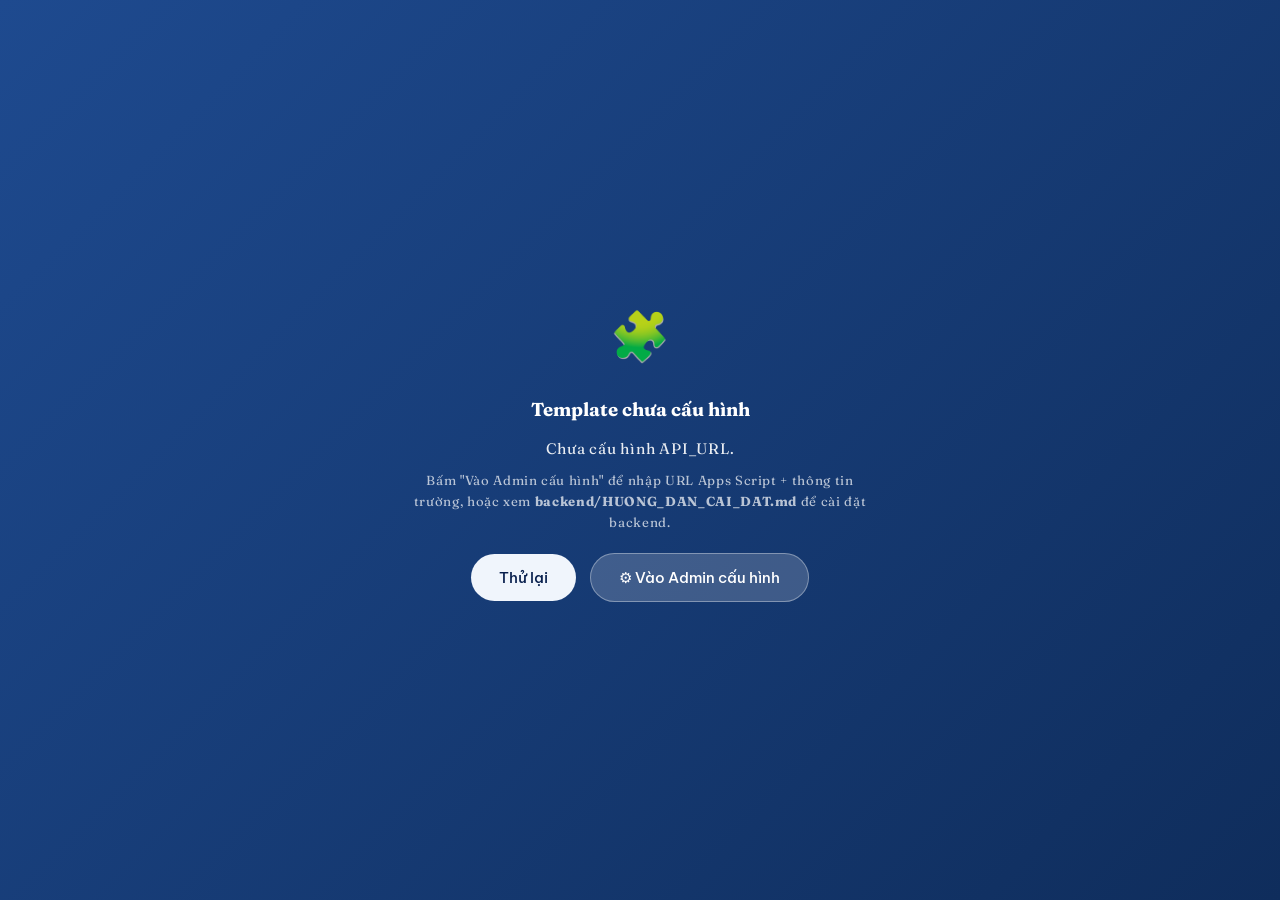
<file: dbcl.html>
<!DOCTYPE html>
<html lang="vi">
<head>
<meta charset="UTF-8">
<meta name="viewport" content="width=device-width, initial-scale=1.0">
<!-- ========== ĐỔI TÊN TRƯỜNG Ở ĐÂY KHI TẠO CHO TRƯỜNG MỚI ========== -->
<title>Đảm bảo Chất lượng - Trường Tiểu học Diễn Liên</title>
<meta name="description" content="Hồ sơ số chính thức cho Trường Tiểu học Diễn Liên. Hệ thống quản lý hồ sơ số, danh sách CBGVNV và học sinh — nhập dữ liệu qua Admin → Excel.">
<link rel="canonical" href="https://hososotruonghoc.github.io/tieuhocdienlien/">
<!-- Mobile / PWA-friendly -->
<meta name="theme-color" content="#1E4A8F">
<meta name="format-detection" content="telephone=no">
<meta name="mobile-web-app-capable" content="yes">
<meta name="apple-mobile-web-app-capable" content="yes">
<meta name="apple-mobile-web-app-status-bar-style" content="default">
<meta name="apple-mobile-web-app-title" content="Hồ sơ số">
<!-- Open Graph (Zalo, Facebook, Messenger link preview) -->
<!--
  ⚠ QUAN TRỌNG cho Zalo/Messenger:
  • og:image PHẢI là URL tuyệt đối, cùng tên miền với trang (không dùng Google Drive)
  • Upload og-banner.jpg lên gốc Netlify (cùng thư mục index.html) trước khi deploy
  • Sau khi deploy, làm mới cache scrape tại:
      – Facebook/Messenger: https://developers.facebook.com/tools/debug/
      – Zalo: gửi link vào 1 chat bất kỳ rồi copy lại dán — Zalo tự scrape
  • Kích thước khuyến nghị 1200×630 (tỉ lệ 1.91:1). Tối thiểu 300×200.
-->
<meta property="og:type" content="website">
<meta property="og:site_name" content="Hồ sơ số Trường Tiểu học Diễn Liên">
<meta property="og:locale" content="vi_VN">
<meta property="og:url" content="https://hososotruonghoc.github.io/tieuhocdienlien/">
<meta property="og:title" content="Hồ sơ số - Trường Tiểu học Diễn Liên">
<meta property="og:description" content="Hồ sơ số chính thức cho Trường Tiểu học Diễn Liên. Hệ thống quản lý hồ sơ số, danh sách CBGVNV và học sinh — nhập dữ liệu qua Admin → Excel.">
<meta property="og:image" content="https://hososotruonghoc.github.io/tieuhocdienlien/og-banner.jpg">
<meta property="og:image:secure_url" content="https://hososotruonghoc.github.io/tieuhocdienlien/og-banner.jpg">
<meta property="og:image:type" content="image/jpeg">
<meta property="og:image:width" content="1200">
<meta property="og:image:height" content="630">
<meta property="og:image:alt" content="Hồ sơ số Trường Tiểu học Diễn Liên">
<!-- Twitter Card -->
<meta name="twitter:card" content="summary_large_image">
<meta name="twitter:url" content="https://hososotruonghoc.github.io/tieuhocdienlien/">
<meta name="twitter:title" content="Hồ sơ số - Trường Tiểu học Diễn Liên">
<meta name="twitter:description" content="Hồ sơ số chính thức cho Trường Tiểu học Diễn Liên.">
<meta name="twitter:image" content="https://hososotruonghoc.github.io/tieuhocdienlien/og-banner.jpg">
<!-- Zalo — tuỳ chọn: nếu có Zalo OA thì điền ID, nếu không thì bỏ qua -->
<meta property="zalo:official_account_id" content="">
<!-- ========== HẾT PHẦN CẦN ĐỔI ========== -->
<link rel="icon" type="image/svg+xml" href="data:image/svg+xml,%3Csvg xmlns='http://www.w3.org/2000/svg' viewBox='0 0 64 64'%3E%3Cdefs%3E%3ClinearGradient id='g' x1='0' y1='0' x2='0' y2='1'%3E%3Cstop offset='0%25' stop-color='%238dd3a8'/%3E%3Cstop offset='100%25' stop-color='%233fb28c'/%3E%3C/linearGradient%3E%3ClinearGradient id='l1' x1='0' y1='0' x2='1' y2='1'%3E%3Cstop offset='0%25' stop-color='%23a8e650'/%3E%3Cstop offset='100%25' stop-color='%235dba2f'/%3E%3C/linearGradient%3E%3ClinearGradient id='l2' x1='1' y1='0' x2='0' y2='1'%3E%3Cstop offset='0%25' stop-color='%238edc40'/%3E%3Cstop offset='100%25' stop-color='%234aab20'/%3E%3C/linearGradient%3E%3C/defs%3E%3Crect width='64' height='64' rx='14' fill='url(%23g)'/%3E%3Ccircle cx='32' cy='28' r='20' fill='%23fdfbf4'/%3E%3Cellipse cx='32' cy='38' rx='10' ry='6' fill='%238B6B52'/%3E%3Cellipse cx='32' cy='37' rx='9' ry='5' fill='%239B7B62'/%3E%3Cpath d='M32 36C32 36 31 24 32 18' stroke='%236BBF3B' stroke-width='2.5' stroke-linecap='round' fill='none'/%3E%3Cpath d='M33 22C38 14 46 12 49 15C51 17 47 24 40 27C35 29 33 26 33 22Z' fill='url(%23l1)'/%3E%3Cpath d='M31 26C26 19 18 17 15 20C13 22 17 28 24 30C29 32 31 29 31 26Z' fill='url(%23l2)'/%3E%3Cpath d='M34 30C37 26 42 25 44 27C45 28 43 32 38 33C35 34 34 32 34 30Z' fill='%23a8e650' opacity='0.8'/%3E%3C/svg%3E">
<link rel="apple-touch-icon" href="data:image/svg+xml,%3Csvg xmlns='http://www.w3.org/2000/svg' viewBox='0 0 64 64'%3E%3Cdefs%3E%3ClinearGradient id='g' x1='0' y1='0' x2='0' y2='1'%3E%3Cstop offset='0%25' stop-color='%238dd3a8'/%3E%3Cstop offset='100%25' stop-color='%233fb28c'/%3E%3C/linearGradient%3E%3ClinearGradient id='l1' x1='0' y1='0' x2='1' y2='1'%3E%3Cstop offset='0%25' stop-color='%23a8e650'/%3E%3Cstop offset='100%25' stop-color='%235dba2f'/%3E%3C/linearGradient%3E%3ClinearGradient id='l2' x1='1' y1='0' x2='0' y2='1'%3E%3Cstop offset='0%25' stop-color='%238edc40'/%3E%3Cstop offset='100%25' stop-color='%234aab20'/%3E%3C/linearGradient%3E%3C/defs%3E%3Crect width='64' height='64' rx='14' fill='url(%23g)'/%3E%3Ccircle cx='32' cy='28' r='20' fill='%23fdfbf4'/%3E%3Cellipse cx='32' cy='38' rx='10' ry='6' fill='%238B6B52'/%3E%3Cellipse cx='32' cy='37' rx='9' ry='5' fill='%239B7B62'/%3E%3Cpath d='M32 36C32 36 31 24 32 18' stroke='%236BBF3B' stroke-width='2.5' stroke-linecap='round' fill='none'/%3E%3Cpath d='M33 22C38 14 46 12 49 15C51 17 47 24 40 27C35 29 33 26 33 22Z' fill='url(%23l1)'/%3E%3Cpath d='M31 26C26 19 18 17 15 20C13 22 17 28 24 30C29 32 31 29 31 26Z' fill='url(%23l2)'/%3E%3Cpath d='M34 30C37 26 42 25 44 27C45 28 43 32 38 33C35 34 34 32 34 30Z' fill='%23a8e650' opacity='0.8'/%3E%3C/svg%3E">
<link rel="preconnect" href="https://fonts.googleapis.com">
<link rel="preconnect" href="https://fonts.gstatic.com" crossorigin>
<!-- Preconnect/dns-prefetch tới Cloudflare Worker (proxy API) — bypass adblocker/firewall -->
<link rel="preconnect" href="https://thdienlien-api.xebatcheotrt.workers.dev" crossorigin>
<link rel="dns-prefetch" href="https://thdienlien-api.xebatcheotrt.workers.dev">
<link rel="dns-prefetch" href="https://drive.google.com">
<link rel="dns-prefetch" href="https://lh3.googleusercontent.com">
<link href="https://fonts.googleapis.com/css2?family=Fraunces:ital,wght@0,400;0,600;0,700;1,500&family=Be+Vietnam+Pro:wght@300;400;500;600;700&display=swap" rel="stylesheet">
<!-- ⚡ EARLY FETCH: bắn JSONP tới GAS ngay khi trình duyệt đọc <head>.
     Khi main script chạy, dữ liệu có thể đã về → rút ngắn màn hình loading 1–2s -->
<script>
(function(){
  var API_URL_EARLY = 'https://thdienlien-api.xebatcheotrt.workers.dev/';
  window.__earlyCb = function(resp){ window.__earlyData = resp; };
  window.__earlyFailed = false;
  var s = document.createElement('script');
  s.src = API_URL_EARLY + '?action=all&callback=__earlyCb';
  s.async = true;
  s.onerror = function(){ window.__earlyFailed = true; };
  (document.head || document.documentElement).appendChild(s);
})();
</script>
<link rel="stylesheet" href="style.css?v=2026.05.13-cf-worker">
<style>
/* Eye toggle cho password input — 2026-05-09 */
.pw-wrap{position:relative;display:block}
.pw-wrap input{padding-right:40px!important}
.pw-eye{position:absolute;right:6px;top:50%;transform:translateY(-50%);background:transparent;border:0;cursor:pointer;padding:6px;color:#94a3b8;font-size:16px;line-height:1;border-radius:4px}
.pw-eye:hover{color:#475569;background:#f1f5f9}
@media(max-width:640px){.pw-eye{padding:10px;font-size:18px;min-width:40px;min-height:40px}.pw-wrap input{padding-right:48px!important}}
</style>
<script>
function pwToggle(btn){
  var inp = btn.previousElementSibling;
  if(!inp || (inp.type!=='password' && inp.type!=='text')) return;
  inp.type = inp.type==='password' ? 'text' : 'password';
  btn.textContent = inp.type==='password' ? '👁' : '🙈';
}
</script>
<style>
.dbcl-table{width:100%;border-collapse:collapse;font-size:.92rem}
.dbcl-table th{background:#f0fdf4;color:#16a34a;padding:10px 12px;text-align:left;font-weight:600;border-bottom:2px solid #bbf7d0}
.dbcl-table td{padding:10px 12px;border-bottom:1px solid #eef2ef}
.dbcl-table tr:hover{background:#fafbfd}
.leaf-link{display:inline-flex;align-items:center;justify-content:center;width:32px;height:32px;background:#dcfce7;color:#16a34a;border-radius:8px;text-decoration:none;font-size:1rem;transition:all .2s}
.leaf-link:hover{background:#16a34a;color:white;transform:scale(1.05)}
/* ⭐ Tab navigation cho 5 tab ĐBCL */
.dbcl-tabs{max-width:1100px;margin:0 auto 24px;background:white;border-radius:16px;padding:8px;box-shadow:0 6px 24px rgba(0,0,0,.06);display:flex;gap:6px;flex-wrap:wrap;justify-content:center}
.dbcl-tab{flex:1;min-width:140px;padding:14px 10px;border:none;background:transparent;border-radius:12px;cursor:pointer;font-family:inherit;font-size:.92rem;color:#5a6b64;font-weight:600;transition:all .2s;display:flex;flex-direction:column;align-items:center;gap:4px}
.dbcl-tab:hover{background:#f0fdf4;color:#16a34a}
.dbcl-tab.active{background:linear-gradient(135deg,#16a34a,#0d9488);color:white;box-shadow:0 4px 12px rgba(22,163,74,.3)}
.dbcl-tab-icon{font-size:1.4rem}
.dbcl-tab-label{font-size:.82rem;line-height:1.2;text-align:center}
.dbcl-tab-content{display:none;animation:fadeIn .3s ease-out}
.dbcl-tab-content.active{display:block}
@keyframes fadeIn{from{opacity:0;transform:translateY(8px)}to{opacity:1;transform:translateY(0)}}
.dbcl-soon{text-align:center;padding:50px 24px;background:white;border-radius:18px;box-shadow:0 6px 24px rgba(0,0,0,.06);max-width:760px;margin:0 auto}
.dbcl-soon-icon{font-size:3.2rem;margin-bottom:12px}
.dbcl-soon h3{font-family:Fraunces,serif;color:#16a34a;margin-bottom:10px}
.dbcl-soon p{color:#5a6b64;line-height:1.7;max-width:560px;margin:0 auto 14px}
.dbcl-soon ul{text-align:left;display:inline-block;color:#475569;line-height:2;margin:0 auto}
.dbcl-link-card{display:flex;align-items:center;gap:14px;padding:18px 22px;background:white;border-radius:14px;text-decoration:none;color:inherit;border:2px solid #e5e7eb;transition:all .2s}
.dbcl-link-card:hover{border-color:#16a34a;transform:translateY(-2px);box-shadow:0 8px 20px rgba(22,163,74,.12)}
.dbcl-link-ic{width:50px;height:50px;border-radius:12px;display:flex;align-items:center;justify-content:center;font-size:1.5rem;color:white;flex-shrink:0}
.dbcl-link-body{flex:1}
.dbcl-link-body b{display:block;color:#0f172a;font-size:1rem;margin-bottom:2px}
.dbcl-link-body span{color:#64748b;font-size:.85rem}
/* ⭐ Mobile responsive — bảng tránh tràn ngang + tabs gọn lại */
.dbcl-table-wrap{overflow-x:auto;-webkit-overflow-scrolling:touch;border-radius:8px}
.dbcl-table-wrap table{min-width:560px}
@media(max-width:768px){
  .dbcl-tabs{padding:6px;gap:4px}
  .dbcl-tab{min-width:0;padding:10px 6px;font-size:.78rem;flex:1 1 calc(33.33% - 4px)}
  .dbcl-tab-icon{font-size:1.2rem}
  .dbcl-tab-label{font-size:.72rem}
  .dbcl-link-card{padding:14px 16px;gap:10px}
  .dbcl-link-ic{width:42px;height:42px;font-size:1.2rem}
  .dbcl-soon{padding:30px 18px}
  .dbcl-soon-icon{font-size:2.6rem}
}
@media(max-width:480px){
  .dbcl-tab{flex:1 1 calc(50% - 4px)}
  .dbcl-tab-label{font-size:.7rem}
}
</style>
</head>
<body>

<!-- ⭐ MODAL ĐĂNG NHẬP — chỉ hiện khi cán bộ vào "phòng khoá" (sửa điểm / Admin / KĐCL).
     Khách, phụ huynh, đoàn kiểm tra vào trang KHÔNG thấy modal này. -->
<div id="authGate" class="is-hidden" role="dialog" aria-modal="true" aria-labelledby="authTitle">
  <div class="auth-card">
    <div class="auth-emoji" id="authEmoji">🔑</div>
    <h2 id="authTitle">Đăng nhập</h2>
    <p class="auth-sub" id="authSub">Dành cho cán bộ trường. Vui lòng đăng nhập bằng <b>tài khoản</b> được cấp.</p>
    <form id="authForm" onsubmit="return submitAuthForm(event)">
      <label for="authInput" id="authLabel">Tên đăng nhập</label>
      <input type="text" id="authInput" autocomplete="off" autocapitalize="off" autocorrect="off" spellcheck="false"
             placeholder="Nhập tên đăng nhập" required>
      <label for="authPassword" id="authLabelPwd" style="margin-top:8px">Mật khẩu</label>
      <span class="pw-wrap"><input type="password" id="authPassword" autocomplete="current-password"
             placeholder="Mật khẩu"><button type="button" class="pw-eye" onclick="pwToggle(this)" title="Hiện/ẩn mật khẩu" tabindex="-1">👁</button></span>
      <button type="submit" class="auth-btn" id="authBtn">Vào</button>
      <button type="button" class="auth-cancel" onclick="cancelAuthGate()">← Quay lại</button>
      <div id="authMsg" class="auth-msg"></div>
    </form>
    <div class="auth-hint" id="authHint">
      💡 <b>Lưu ý:</b> Tài khoản đăng nhập do <b>Admin</b> cấp. Mỗi máy/điện thoại chỉ cần đăng nhập <b>một lần</b> — lần sau tự động bỏ qua.
      Nếu quên mật khẩu, liên hệ Hiệu trưởng/PHT qua Zalo nhóm trường.
    </div>
  </div>
</div>

<div id="loadScreen">
  <div style="text-align:center">
    <div class="spin"></div>
    <p>Đang cập nhật dữ liệu, vui lòng đợi!</p>
  </div>
</div>

<!-- ⭐ NAV 4 TRANG -->
<nav>
  <div class="logo"><div class="logo-mark">📊</div><span id="navSchoolName">Tiểu học ...</span></div>
  <ul class="nav-links">
    <li><a href="javascript:void(0)" onclick="return goToHss(event)">Hồ sơ số 📚</a></li>
    <li><a href="javascript:void(0)" onclick="return goToKdcl(event)">Kiểm định CL 🏅</a></li>
    <li><a href="#" aria-current="page">Đảm bảo CL 📊</a></li>
    <li><a href="javascript:void(0)" onclick="return showQlcl(event)">QL Chất lượng 📈</a></li>
  </ul>
  <button class="nav-cta" onclick="goToHss()">⚙ Admin</button>
  <button class="hamburger" onclick="toggleMenu()">☰</button>
</nav>
<div class="mobile-backdrop" id="backdrop" onclick="toggleMenu()"></div>
<aside class="mobile-menu" id="mobileMenu">
  <button class="mobile-close" onclick="toggleMenu()">✕</button>
  <a href="javascript:void(0)" onclick="toggleMenu();return goToHss(event)">Hồ sơ số 📚</a>
  <a href="javascript:void(0)" onclick="toggleMenu();return goToKdcl(event)">Kiểm định CL</a>
  <a href="#" onclick="toggleMenu();return false;" style="font-weight:700;color:#16a34a">📊 Đảm bảo CL (đang xem)</a>
  <a href="javascript:void(0)" onclick="toggleMenu();return showQlcl(event)">QL Chất lượng</a>
  <button class="nav-cta" style="width:100%;margin-top:18px;font-size:.95rem;padding:14px" onclick="toggleMenu();goToHss()">⚙ Admin</button>
  <button onclick="toggleMenu();logoutSchool()" style="width:100%;margin-top:10px;font-size:.9rem;padding:12px;background:#f1f5f9;color:#475569;border:1px solid #cbd5e1;border-radius:10px;cursor:pointer">🚪 Đăng xuất</button>
</aside>

<!-- ⭐ HERO ĐBCL — đồng nhất tone xanh dương với HSS/KĐCL (Refactor 2026-05-12) -->
<section class="hero" style="min-height:auto;padding:80px 20px 40px;background:linear-gradient(135deg,#1E4A8F 0%,#2d6e9a 100%)">
  <div class="hero-content" style="max-width:1100px;margin:0 auto;text-align:center">
    <div class="eyebrow"><span class="dot"></span>Hệ thống Đảm bảo Chất lượng Giáo dục</div>
    <h1 class="display" style="margin:14px 0 10px;font-size:clamp(1.8rem,3.4vw,2.8rem)">Đảm bảo Chất lượng</h1>
  </div>
</section>

<div class="stats-hero">
  <div class="stat-item"><span class="stat-num" id="dbclHsCount">—</span><span class="stat-label">Hồ sơ ĐBCL</span></div>
  <div class="stat-item"><span class="stat-num">PDCA</span><span class="stat-label">Chu trình</span></div>
  <div class="stat-item"><span class="stat-num">3</span><span class="stat-label">Đối tượng KS</span></div>
  <div class="stat-item"><span class="stat-num">∞</span><span class="stat-label">Cải tiến</span></div>
</div>

<!-- ⭐ MODULE ĐBCL — 5 TAB -->
<section style="padding:50px 20px">
  <div style="text-align:center;margin-bottom:30px">
    <span class="kicker">Hệ thống Quản trị Đảm bảo Chất lượng</span>
    <h2>Module Đảm bảo Chất lượng — 12 chức năng / 5 nhóm</h2>
  </div>

  <!-- Tab navigation -->
  <div class="dbcl-tabs" role="tablist">
    <button class="dbcl-tab" data-tab="org" onclick="switchDbclTab('org')" role="tab">
      <span class="dbcl-tab-icon">🏛</span>
      <span class="dbcl-tab-label">Tổ ĐBCL</span>
    </button>
    <button class="dbcl-tab active" data-tab="plan" onclick="switchDbclTab('plan')" role="tab">
      <span class="dbcl-tab-icon">📋</span>
      <span class="dbcl-tab-label">Kế hoạch &amp; Vận hành</span>
    </button>
    <button class="dbcl-tab" data-tab="commit" onclick="switchDbclTab('commit')" role="tab">
      <span class="dbcl-tab-icon">🤝</span>
      <span class="dbcl-tab-label">Cam kết Chất lượng</span>
    </button>
    <button class="dbcl-tab" data-tab="report" onclick="switchDbclTab('report')" role="tab">
      <span class="dbcl-tab-icon">📊</span>
      <span class="dbcl-tab-label">Chỉ tiêu &amp; Báo cáo</span>
    </button>
    <button class="dbcl-tab" data-tab="link" onclick="switchDbclTab('link')" role="tab">
      <span class="dbcl-tab-icon">🔗</span>
      <span class="dbcl-tab-label">Kết nối Hệ thống</span>
    </button>
  </div>

  <!-- Tab content containers -->
  <div id="tab-org" class="dbcl-tab-content"></div>
  <div id="tab-plan" class="dbcl-tab-content active"></div>
  <div id="tab-commit" class="dbcl-tab-content"></div>
  <div id="tab-report" class="dbcl-tab-content"></div>
  <div id="tab-link" class="dbcl-tab-content"></div>
</section>

<!-- ⭐ Footer -->
<footer style="background:#14532d;color:#d1fae5;padding:40px 20px;text-align:center;font-size:.88rem;margin-top:60px">
  <p>© 2025-2026 · Hệ thống Quản trị số · Trường Tiểu học Diễn Liên</p>
  <p style="opacity:.7;margin-top:6px">Module Đảm bảo Chất lượng · Theo định hướng Bộ GD&ĐT về QA giáo dục</p>
</footer>

<button id="scrollTopBtn" class="scroll-top-btn" title="Lên đầu trang" aria-label="Lên đầu trang">↑</button>

<!-- ⭐ API_URL -->
<script>
  const API_URL = "https://thdienlien-api.xebatcheotrt.workers.dev/";
</script>

<!-- ⭐ CORE SHARED -->
<script src="core-shared.js?v=2026.05.13-cf-worker" defer></script>
<!-- ⭐ DBCL MODULE -->
<script src="dbcl-app.js?v=2026.05.13-cf-worker" defer></script>
</body>
</html>
</file>
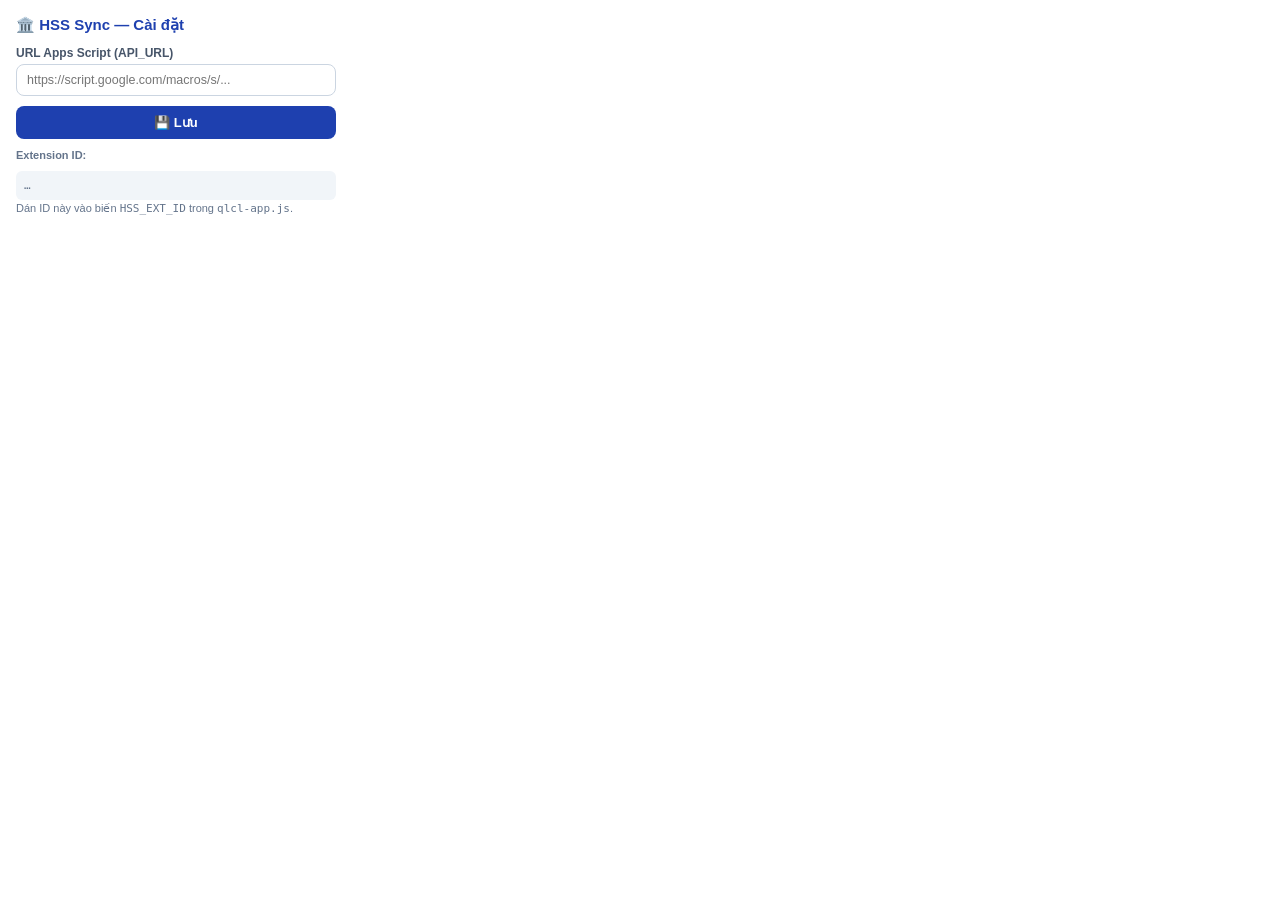
<file: hss-sync-extension/popup.html>
<!DOCTYPE html>
<html lang="vi">
<head>
  <meta charset="UTF-8">
  <title>HSS Sync v2</title>
  <style>
    body {
      width: 320px;
      margin: 0;
      padding: 16px;
      font-family: "Segoe UI", Arial, sans-serif;
      font-size: 13px;
      color: #1e293b;
    }
    h1 {
      font-size: 15px;
      margin: 0 0 12px;
      color: #1e40af;
    }
    label {
      display: block;
      font-size: 12px;
      font-weight: 600;
      color: #475569;
      margin-bottom: 4px;
    }
    input[type="text"] {
      width: 100%;
      padding: 8px 10px;
      box-sizing: border-box;
      border: 1.5px solid #cbd5e1;
      border-radius: 8px;
      font-size: 12.5px;
      margin-bottom: 10px;
    }
    button {
      width: 100%;
      padding: 9px 12px;
      border: none;
      border-radius: 8px;
      background: #1e40af;
      color: #fff;
      font-size: 13px;
      font-weight: 700;
      cursor: pointer;
    }
    button:hover { background: #1d4ed8; }
    .hint {
      font-size: 11px;
      color: #64748b;
      margin-top: 8px;
      line-height: 1.6;
    }
    .ext-id {
      background: #f1f5f9;
      padding: 6px 8px;
      border-radius: 6px;
      font-family: monospace;
      font-size: 11px;
      word-break: break-all;
      margin-top: 6px;
    }
    .saved {
      color: #16a34a;
      font-size: 12px;
      margin-top: 8px;
      display: none;
    }
  </style>
</head>
<body>
  <h1>🏛️ HSS Sync — Cài đặt</h1>

  <label for="apiUrl">URL Apps Script (API_URL)</label>
  <input id="apiUrl" type="text" placeholder="https://script.google.com/macros/s/..." />

  <button id="save">💾 Lưu</button>
  <div id="saved" class="saved">✅ Đã lưu</div>

  <div class="hint">
    <strong>Extension ID:</strong>
    <div class="ext-id" id="extId">…</div>
    Dán ID này vào biến <code>HSS_EXT_ID</code> trong <code>qlcl-app.js</code>.
  </div>

  <script src="popup.js"></script>
</body>
</html>
</file>
<file: style.css>
/* ===== VIEW-SWAP (1 file chứa 2 "trang" — Hồ sơ số + Hệ thống KĐCL) ===== */
  #view-hoso{display:block}
  #view-kdcl{display:none;flex-direction:column;min-height:100vh;background:var(--bg,#f1f5f9)}
  body.kdcl-active #view-hoso{display:none}
  body.kdcl-active #view-kdcl{display:flex}
  body.kdcl-active{overflow:auto !important}

  /* Ép chế độ sáng — chặn Cốc Cốc/Chromium auto-dark */
  :root{color-scheme:only light;forced-color-adjust:none}

  /* BACK BUTTON — khi mở KĐCL từ Hồ sơ số */
  .hso-back-btn{background:rgba(255,255,255,.15);color:white;border:1px solid rgba(255,255,255,.28);padding:6px 14px;border-radius:8px;font-size:.85rem;cursor:pointer;font-family:inherit;display:inline-flex;align-items:center;gap:6px;text-decoration:none;font-weight:500;transition:background .2s;white-space:nowrap;margin-right:6px}
  .hso-back-btn:hover{background:rgba(255,255,255,.28)}
  /* FAB "Danh mục MC HSS" nổi ở góc phải KĐCL */
  .hss-fab{position:fixed;bottom:20px;right:20px;z-index:50;background:linear-gradient(135deg,var(--g3),var(--g-deep));color:white;padding:12px 18px;border-radius:999px;border:0;font-size:.88rem;font-weight:600;cursor:pointer;box-shadow:0 10px 24px -6px rgba(0,0,0,.35);display:inline-flex;align-items:center;gap:8px;font-family:inherit;transition:transform .2s,box-shadow .2s}
  .hss-fab:hover{transform:translateY(-2px);box-shadow:0 14px 30px -6px rgba(30,107,84,.65)}
  .hss-fab .dot{width:8px;height:8px;background:#4ade80;border-radius:50%;box-shadow:0 0 6px #4ade80}
  /* Modal "Danh mục Minh chứng HSS" */
  .hss-mc-backdrop{position:fixed;inset:0;z-index:200;background:rgba(15,23,42,.55);backdrop-filter:blur(4px);display:flex;align-items:stretch;justify-content:stretch;padding:24px;animation:fi .2s ease}
  .hss-mc-panel{background:white;width:100%;max-width:1100px;margin:auto;max-height:92vh;border-radius:16px;box-shadow:0 30px 70px rgba(0,0,0,.4);display:flex;flex-direction:column;overflow:hidden}
  .hss-mc-head{padding:16px 20px;background:linear-gradient(135deg,var(--g3),var(--g-deep));color:white;display:flex;align-items:center;justify-content:space-between;gap:12px;flex-shrink:0}
  .hss-mc-head h3{margin:0;font-family:'Fraunces',Georgia,serif;font-size:1.1rem;font-weight:600}
  .hss-mc-head p{margin:3px 0 0;font-size:.76rem;opacity:.85}
  .hss-mc-close{background:rgba(255,255,255,.18);border:1px solid rgba(255,255,255,.25);color:white;padding:6px 12px;border-radius:8px;cursor:pointer;font-family:inherit;font-size:.82rem}
  .hss-mc-close:hover{background:rgba(255,255,255,.3)}
  .hss-mc-toolbar{padding:12px 20px;border-bottom:1px solid #e2e8f0;display:flex;gap:10px;align-items:center;flex-wrap:wrap;background:#f8fafc;flex-shrink:0}
  .hss-mc-toolbar input{flex:1;min-width:200px;padding:8px 12px;border:1px solid #e2e8f0;border-radius:8px;font-family:inherit;font-size:.85rem;outline:none}
  .hss-mc-toolbar input:focus{border-color:var(--g3)}
  .hss-mc-toolbar button{background:white;border:1px solid #e2e8f0;padding:8px 12px;border-radius:8px;cursor:pointer;font-family:inherit;font-size:.82rem;display:inline-flex;align-items:center;gap:6px;color:#475569}
  .hss-mc-toolbar button:hover{background:#f1f5f9;border-color:#cbd5e1}
  .hss-mc-body{flex:1;overflow-y:auto;padding:14px 20px;background:#f8fafc}
  .hss-mc-empty{text-align:center;padding:40px;color:#64748b;font-size:.9rem}
  .hss-tc{background:white;border:1px solid #e2e8f0;border-radius:12px;margin-bottom:12px;overflow:hidden}
  .hss-tc-head{padding:14px 18px;background:#eff6fc;border-bottom:1px solid #d6e5f3;display:flex;align-items:center;justify-content:space-between;cursor:pointer;gap:10px}
  .hss-tc-head h4{margin:0;font-family:'Fraunces',Georgia,serif;font-size:.98rem;color:#0c5da5}
  .hss-tc-head small{font-size:.75rem;color:#475569;display:block;margin-top:2px}
  .hss-tc-badge{background:#0c5da5;color:white;padding:2px 10px;border-radius:999px;font-size:.72rem;font-weight:600;white-space:nowrap}
  .hss-tc-body{padding:6px 0 10px;display:none}
  .hss-tc.open .hss-tc-body{display:block}
  .hss-tchi{padding:10px 18px;border-top:1px solid #f1f5f9}
  .hss-tchi:first-child{border-top:0}
  .hss-tchi-title{font-weight:600;color:#1e3a5f;font-size:.86rem;margin-bottom:6px;font-family:'Fraunces',Georgia,serif}
  .hss-tchi-title .id{color:#0c5da5;margin-right:6px}
  .hss-mc-item{display:flex;gap:10px;padding:7px 10px;border-radius:8px;font-size:.82rem;color:#334155;align-items:flex-start}
  .hss-mc-item:hover{background:#f1f5f9}
  .hss-mc-item .code{font-family:'JetBrains Mono','Courier New',monospace;font-size:.78rem;color:#0c5da5;font-weight:600;white-space:nowrap;flex-shrink:0;padding-top:1px}
  .hss-mc-item .content{flex:1;min-width:0;line-height:1.5}
  .hss-mc-item .meta{display:block;font-size:.72rem;color:#64748b;margin-top:2px}
  .hss-mc-item button{background:transparent;border:1px solid #cbd5e1;color:#475569;padding:3px 8px;border-radius:6px;cursor:pointer;font-size:.72rem;font-family:inherit;flex-shrink:0}
  .hss-mc-item button:hover{background:#0c5da5;color:white;border-color:#0c5da5}
  @media(max-width:700px){
    .hss-mc-backdrop{padding:0}
    .hss-mc-panel{max-width:none;max-height:100vh;border-radius:0}
    .hss-fab{bottom:14px;right:14px;padding:10px 14px;font-size:.8rem}
    .hss-mc-item{flex-wrap:wrap}
    .hss-mc-item .code{flex-basis:100%}
  }

  /* ===== TDG CSS (nhúng từ TDG_TieuHoc/app.html, scope bằng body.kdcl-active) ===== */
  :root{
    --ink:#0f172a; --ink-muted:#475569; --faint:#94a3b8;
    --bg:#f1f5f9; --panel:#ffffff; --line:#e2e8f0; --line-soft:#eef2f6;
    --brand:#0c5da5; --brand-600:#074388; --brand-50:#eff6fc; --brand-100:#d6e5f3;
    --amber:#b45309; --amber-50:#fffbeb;
    --rose:#e11d48; --rose-50:#fff1f2;
    --sky:#0c5da5; --sky-50:#eff6fc;
    /* Dark navy sidebar theme (both side panels) */
    --sb-bg:#0c5da5;
    --sb-bg-2:#0a4d8a;
    --sb-ink:#ffffff;
    --sb-ink-muted:rgba(255,255,255,0.82);
    --sb-faint:rgba(255,255,255,0.55);
    --sb-line:rgba(255,255,255,0.14);
    --sb-line-soft:rgba(255,255,255,0.08);
    --sb-hover:rgba(255,255,255,0.08);
    --sb-active:rgba(255,255,255,0.16);
  }
  body.kdcl-active{margin:0;padding:0;background:var(--bg);color:var(--ink);font-family:'Inter','Be Vietnam Pro',system-ui,sans-serif;-webkit-font-smoothing:antialiased}
  body.kdcl-active{overflow:hidden}
  body.kdcl-active *{box-sizing:border-box}

  .display{font-family:'Fraunces',Georgia,serif;letter-spacing:-0.01em}
  .doc-font{font-family:'Times New Roman','Liberation Serif',Georgia,serif}

  #boot{position:fixed;inset:0;display:flex;align-items:center;justify-content:center;background:var(--bg);z-index:9999;flex-direction:column;gap:14px;color:var(--ink-muted);font-size:14px}
  #boot .sp{width:32px;height:32px;border:3px solid var(--line);border-top-color:var(--brand);border-radius:50%;animation:sp .8s linear infinite}
  @keyframes sp{to{transform:rotate(360deg)}}
  .fadein{animation:fi .22s ease-out}
  @keyframes fi{from{opacity:0;transform:translateY(3px)}to{opacity:1;transform:none}}

  .app{height:100vh;display:grid;grid-template-rows:56px 1fr;overflow:hidden}
  /* Scope .main vào #view-kdcl để không leak vào HSS (HSS table có class .main trùng tên) */
  #view-kdcl .main{display:grid;grid-template-columns:280px 1fr;height:calc(100vh - 56px);overflow:hidden;position:relative}
  @media(max-width:1024px){#view-kdcl .main{grid-template-columns:240px 1fr}}
  /* Mobile: sidebar ẩn mặc định, mở drawer bằng hamburger */
  @media(max-width:768px){
    #view-kdcl .main{grid-template-columns:1fr}
    .outline{position:fixed;top:56px;left:0;bottom:0;width:280px;z-index:18;transform:translateX(-100%);transition:transform .25s ease;box-shadow:0 10px 30px rgba(0,0,0,.2)}
    .outline.open{transform:translateX(0)}
    .mobile-backdrop{position:fixed;top:56px;left:0;right:0;bottom:0;background:rgba(15,23,42,.45);z-index:17;backdrop-filter:blur(2px);animation:fi .2s ease}
  }

  /* TOP BAR — dải xanh liền mạch với sidebar trái */
  .topbar{background:var(--sb-bg);border-bottom:1px solid var(--sb-line);display:flex;align-items:center;gap:14px;padding:0 16px;height:56px;position:relative;z-index:20;color:var(--sb-ink)}
  .topbar .brand-title{color:#fff}
  .topbar .brand-sub{color:rgba(255,255,255,0.7)}
  .topbar .save-status{color:rgba(255,255,255,0.78)}
  .topbar .sch-pill{background:rgba(255,255,255,0.12);color:#fff;border:1px solid rgba(255,255,255,0.2)}
  .topbar .sch-pill:hover{background:rgba(255,255,255,0.22);border-color:rgba(255,255,255,0.32);color:#fff}
  .topbar .sch-pill span{color:inherit !important}
  .topbar .btn{background:rgba(255,255,255,0.1);border-color:rgba(255,255,255,0.2);color:#fff}
  .topbar .btn:hover{background:rgba(255,255,255,0.22);border-color:rgba(255,255,255,0.35);color:#fff}
  .topbar .btn-soft{background:#fff;color:var(--brand-600);border-color:#fff;font-weight:600}
  .topbar .btn-soft:hover{background:#f1f5f9;color:var(--brand-600);border-color:#f1f5f9}
  .topbar .btn-ghost{background:transparent;border-color:transparent;color:rgba(255,255,255,0.85)}
  .topbar .btn-ghost:hover{background:rgba(255,255,255,0.12);border-color:transparent;color:#fff}

  /* Workspace tabs — chuyển vùng làm việc (Tổng quan / Báo cáo / Minh chứng / Kế hoạch) */
  .ws-tab{display:inline-flex;align-items:center;gap:6px;padding:7px 12px;font-size:12.5px;font-weight:500;color:rgba(255,255,255,0.72);background:transparent;border:0;border-radius:7px;cursor:pointer;transition:all .12s;position:relative;white-space:nowrap}
  .ws-tab:hover{background:rgba(255,255,255,0.1);color:#fff}
  .ws-tab.active{background:rgba(255,255,255,0.18);color:#fff;font-weight:600;box-shadow:inset 0 -2px 0 #fff}
  .ws-tab .ws-badge{display:inline-flex;align-items:center;justify-content:center;min-width:18px;height:17px;padding:0 5px;background:rgba(255,255,255,0.25);color:#fff;font-size:10.5px;font-weight:600;border-radius:999px;margin-left:2px}
  .ws-tab.active .ws-badge{background:#fff;color:var(--brand-600)}

  .outline{background:var(--sb-bg);border-right:1px solid var(--sb-line);overflow-y:auto;overflow-x:hidden;color:var(--sb-ink)}
  .outline::-webkit-scrollbar,.doc-scroll::-webkit-scrollbar{width:8px}
  .outline::-webkit-scrollbar-thumb{background:rgba(255,255,255,0.2);border-radius:4px}
  .outline::-webkit-scrollbar-thumb:hover{background:rgba(255,255,255,0.35)}
  .doc-scroll::-webkit-scrollbar-thumb{background:#d8e0e8;border-radius:4px}
  .doc-scroll::-webkit-scrollbar-thumb:hover{background:#b8c4d0}
  .doc-scroll{overflow-y:auto;background:var(--bg)}

  .doc-wrap{max-width:860px;margin:0 auto;padding:28px 32px 120px}
  /* CĂN CỨ: Nghị định 30/2020/NĐ-CP + yêu cầu user 2026-04-19:
     Toàn bộ BÁO CÁO dùng Times New Roman 14pt. Tiêu đề lớn in hoa đậm.
     UI shell (sidebar/topbar/modal) giữ Inter cho dễ đọc. */
  .doc-page{background:var(--panel);border:1px solid var(--line);border-radius:10px;padding:48px 56px;box-shadow:0 1px 2px rgba(15,23,42,.04),0 8px 24px -12px rgba(15,23,42,.08);font-family:'Times New Roman','Liberation Serif',Georgia,serif}
  .doc-section{scroll-margin-top:80px;margin-top:40px}
  .doc-section:first-child{margin-top:0}
  .doc-h1{font-family:'Times New Roman',serif;font-size:20pt;font-weight:bold;color:var(--ink);letter-spacing:0;margin:0 0 6pt;text-transform:uppercase}
  .doc-h2{font-family:'Times New Roman',serif;font-size:16pt;font-weight:bold;color:var(--ink);margin:16pt 0 8pt;letter-spacing:0;text-transform:uppercase}
  .doc-h3{font-family:'Times New Roman',serif;font-size:14pt;font-weight:bold;color:var(--ink);margin:12pt 0 6pt;text-transform:uppercase;letter-spacing:0}
  .doc-body{font-family:'Times New Roman',serif;font-size:14pt;line-height:1.6;color:#111827;white-space:pre-wrap;word-wrap:break-word}
  .doc-body strong,.doc-body b{color:var(--ink);font-weight:bold}
  .doc-body p{margin:0 0 8pt;text-indent:1.27cm;text-align:justify}
  .doc-body p:first-child{margin-top:0}
  .doc-body table{border-collapse:collapse;width:100%;margin:8pt 0;font-size:13pt}
  .doc-body table td,.doc-body table th{border:1px solid #94a3b8;padding:6px 10px;vertical-align:top}
  .doc-body table th{background:#f1f5f9;font-weight:bold;text-align:center}
  .doc-placeholder{color:var(--faint);font-style:italic;font-family:'Inter',sans-serif;font-size:14px;padding:14px 16px;background:#f8fafc;border:1px dashed var(--line);border-radius:8px;text-align:center}
  /* Hyperlink mã minh chứng [Hx-x.x-yy] trong preview — dẫn tới file Drive */
  .doc-body a.mc-link,.mc-link{color:var(--brand-600);font-weight:500;text-decoration:underline;text-underline-offset:2px;text-decoration-thickness:1px;cursor:pointer;transition:all .12s}
  .doc-body a.mc-link:hover,.mc-link:hover{color:var(--brand);background:var(--brand-50);text-decoration-thickness:2px;border-radius:3px;padding:0 2px;margin:0 -2px}
  /* Mã không có link — underline nét đứt mờ để user biết CHƯA thêm link file Drive */
  .doc-body .mc-code-nolink,.mc-code-nolink{color:var(--ink-muted);text-decoration:underline dotted;text-decoration-color:#cbd5e1;text-underline-offset:3px;cursor:help}
  .doc-body .mc-code-nolink:hover,.mc-code-nolink:hover{color:var(--amber);text-decoration-color:var(--amber)}
  .section-head{display:flex;align-items:center;justify-content:space-between;gap:10px;padding-bottom:6px;border-bottom:1px solid var(--line-soft)}
  .section-meta{font-size:12px;color:var(--faint);font-weight:500;letter-spacing:0.04em;text-transform:uppercase}
  .section-actions{display:flex;gap:4px;opacity:0;transition:opacity .15s}
  .doc-section:hover .section-actions,.doc-section.active .section-actions{opacity:1}
  .doc-section.active{position:relative}
  .doc-section.active::before{content:'';position:absolute;left:-18px;top:0;bottom:0;width:3px;background:var(--brand);border-radius:3px}

  textarea.edit{width:100%;min-height:220px;padding:14px;border:1px solid var(--brand);border-radius:8px;font-family:'Times New Roman',serif;font-size:15px;line-height:1.65;resize:vertical;outline:none;background:#fffef8}
  textarea.edit:focus{box-shadow:0 0 0 3px var(--brand-100)}

  .outline-h{padding:14px 16px 10px;position:sticky;top:0;background:var(--sb-bg);border-bottom:1px solid var(--sb-line);z-index:2}
  .outline-search{width:100%;padding:7px 10px;border:1px solid var(--sb-line);border-radius:6px;font-size:13px;background:rgba(255,255,255,0.08);color:var(--sb-ink);outline:none}
  .outline-search::placeholder{color:var(--sb-faint)}
  .outline-search:focus{border-color:rgba(255,255,255,0.4);background:rgba(255,255,255,0.15)}
  .ol-item{display:flex;align-items:center;gap:8px;padding:6px 10px;margin:1px 8px;border-radius:6px;cursor:pointer;font-size:13px;color:var(--sb-ink-muted);user-select:none}
  .ol-item:hover{background:var(--sb-hover);color:var(--sb-ink)}
  .ol-item.active{background:var(--sb-active);color:#fff;font-weight:500;box-shadow:inset 2px 0 0 #fff}
  .ol-item .dot{width:8px;height:8px;border-radius:50%;background:rgba(255,255,255,0.3);flex-shrink:0}
  .ol-item.done .dot{background:#4ade80}
  .ol-item.gen .dot{background:#7dd3fc;animation:blink 1s ease-in-out infinite}
  .ol-item.err .dot{background:#fda4af}
  @keyframes blink{50%{opacity:.3}}
  .ol-section{padding:10px 10px 4px 16px;font-size:11px;color:var(--sb-faint);text-transform:uppercase;letter-spacing:0.08em;font-weight:600;margin-top:8px;border-top:1px solid var(--sb-line-soft)}
  .ol-item.indent{padding-left:26px;font-size:12.5px}
  .ol-item.indent2{padding-left:36px;font-size:12px}
  .ol-group{padding:6px 10px 6px 16px;font-weight:600;font-size:12.5px;color:var(--sb-ink);cursor:pointer;display:flex;align-items:center;gap:6px;margin:2px 8px;border-radius:6px}
  .ol-group:hover{background:var(--sb-hover)}
  .ol-group .chev{transition:transform .15s;color:var(--sb-ink-muted)}
  .ol-group.open .chev{transform:rotate(90deg)}
  .ol-tree{overflow:hidden;max-height:0;transition:max-height .25s ease}
  .ol-tree.open{max-height:2000px}

  .btn{display:inline-flex;align-items:center;gap:6px;padding:6px 12px;border-radius:7px;font-size:13px;font-weight:500;border:1px solid var(--line);background:var(--panel);color:var(--ink);cursor:pointer;transition:all .12s;white-space:nowrap}
  .btn:hover{background:#f8fafc;border-color:#cbd5e1}
  .btn:disabled{opacity:.45;cursor:not-allowed}
  .btn-primary{background:var(--brand);color:#fff;border-color:var(--brand)}
  .btn-primary:hover{background:var(--brand-600);border-color:var(--brand-600)}
  .btn-ghost{border-color:transparent;background:transparent}
  .btn-ghost:hover{background:#f1f5f9;border-color:transparent}
  .btn-soft{background:var(--brand-50);color:var(--brand-600);border-color:transparent}
  .btn-soft:hover{background:var(--brand-100)}
  .btn-xs{padding:4px 8px;font-size:12px;gap:4px}
  .btn-icon{width:30px;height:30px;padding:0;justify-content:center}

  /* Guide modal — light theme (bên trong modal trắng) */
  .dp-empty{padding:24px 20px;color:var(--ink-muted);font-size:13px;line-height:1.6}
  .dp-head{padding:0 0 14px;border-bottom:1px solid var(--line-soft);margin-bottom:14px}
  .dp-kicker{font-size:11px;letter-spacing:0.1em;text-transform:uppercase;color:var(--brand-600);font-weight:600}
  .dp-title{font-family:'Inter',sans-serif;font-size:18px;font-weight:700;margin-top:4px;line-height:1.35;color:var(--ink)}
  .dp-refs{font-size:12px;color:var(--faint);margin-top:6px;font-style:italic}
  .dp-body{padding:0}
  .dp-tabs{display:flex;gap:2px;background:#f1f5f9;border-radius:8px;padding:3px;margin-bottom:12px}
  .dp-tab{flex:1;padding:7px 10px;font-size:12.5px;font-weight:500;border-radius:5px;cursor:pointer;color:var(--ink-muted);text-align:center;transition:all .12s}
  .dp-tab.active{background:var(--panel);color:var(--brand-600);box-shadow:0 1px 2px rgba(15,23,42,.08)}
  .dp-muc-desc{font-size:12px;color:var(--faint);margin-bottom:10px;font-style:italic;padding:0 2px}
  .dp-chibao{margin-bottom:10px;padding:11px 13px;background:#f8fafc;border:1px solid var(--line-soft);border-radius:7px;font-size:13.5px;line-height:1.6;color:var(--ink)}
  .dp-section-label{font-size:11px;font-weight:600;color:var(--faint);text-transform:uppercase;letter-spacing:0.06em;margin:16px 0 8px}

  .brand-logo{width:34px;height:34px;border-radius:9px;background:linear-gradient(135deg,#1470bd,#0c5da5);display:flex;align-items:center;justify-content:center;color:#fff;font-size:18px;flex-shrink:0;box-shadow:0 2px 6px rgba(12,93,165,0.25)}
  .sch-pill{display:flex;align-items:center;gap:6px;padding:5px 12px;background:#f1f5f9;border-radius:999px;font-size:12.5px;color:var(--ink);cursor:pointer;border:1px solid transparent}
  .sch-pill:hover{background:var(--brand-50);border-color:var(--brand-100);color:var(--brand-600)}
  .save-status{font-size:12px;color:var(--faint);display:flex;align-items:center;gap:6px}

  /* Sync status chip — icon + text + click để force sync */
  .sync-chip{display:inline-flex;align-items:center;gap:5px;padding:4px 9px;border-radius:999px;font-size:11.5px;font-weight:600;border:1px solid transparent;cursor:pointer;transition:all .15s;line-height:1;white-space:nowrap}
  .sync-chip:hover{filter:brightness(0.96)}
  .sync-chip .sync-dot{width:8px;height:8px;border-radius:50%;flex-shrink:0}
  .sync-chip.idle{background:#f1f5f9;color:#64748b;border-color:#e2e8f0}
  .sync-chip.idle .sync-dot{background:#94a3b8}
  .sync-chip.editing{background:#fef3c7;color:#92400e;border-color:#fde68a}
  .sync-chip.editing .sync-dot{background:#f59e0b;animation:sync-pulse 1.4s ease-in-out infinite}
  .sync-chip.syncing{background:#dbeafe;color:#1e40af;border-color:#bfdbfe}
  .sync-chip.syncing .sync-dot{background:#3b82f6;animation:sync-spin .9s linear infinite;border-radius:2px}
  .sync-chip.synced{background:#d1fae5;color:#065f46;border-color:#a7f3d0}
  .sync-chip.synced .sync-dot{background:#10b981}
  .sync-chip.offline{background:#f1f5f9;color:#475569;border-color:#cbd5e1}
  .sync-chip.offline .sync-dot{background:#64748b}
  .sync-chip.error{background:#fee2e2;color:#991b1b;border-color:#fecaca}
  .sync-chip.error .sync-dot{background:#ef4444}
  .sync-chip.conflict{background:#fef3c7;color:#92400e;border-color:#fcd34d;animation:sync-pulse-border 1.6s ease-in-out infinite}
  .sync-chip.conflict .sync-dot{background:#d97706}
  .topbar .sync-chip{background:rgba(255,255,255,0.14);color:rgba(255,255,255,0.92);border-color:rgba(255,255,255,0.22)}
  .topbar .sync-chip.synced{background:rgba(16,185,129,0.22);color:#d1fae5;border-color:rgba(16,185,129,0.4)}
  .topbar .sync-chip.syncing{background:rgba(59,130,246,0.28);color:#dbeafe;border-color:rgba(59,130,246,0.4)}
  .topbar .sync-chip.editing{background:rgba(245,158,11,0.22);color:#fef3c7;border-color:rgba(245,158,11,0.4)}
  .topbar .sync-chip.offline{background:rgba(100,116,139,0.22);color:#e2e8f0;border-color:rgba(148,163,184,0.35)}
  .topbar .sync-chip.error{background:rgba(239,68,68,0.25);color:#fecaca;border-color:rgba(239,68,68,0.45)}
  .topbar .sync-chip.conflict{background:rgba(217,119,6,0.28);color:#fef3c7;border-color:rgba(251,191,36,0.5)}
  @keyframes sync-pulse{0%,100%{opacity:1;transform:scale(1)}50%{opacity:.5;transform:scale(0.85)}}
  @keyframes sync-spin{0%{transform:rotate(0)}100%{transform:rotate(360deg)}}
  @keyframes sync-pulse-border{0%,100%{box-shadow:0 0 0 0 rgba(217,119,6,0.4)}50%{box-shadow:0 0 0 4px rgba(217,119,6,0)}}

  /* Conflict resolution dialog — khẩn cấp cần user chú ý */
  .conflict-modal{max-width:560px}
  .conflict-head{background:linear-gradient(135deg,#fef3c7,#fde68a);padding:22px;border-bottom:1px solid #fcd34d}
  .conflict-head h3{margin:0 0 6px;font-size:16px;color:#78350f;font-weight:700}
  .conflict-head p{margin:0;font-size:13px;color:#92400e;line-height:1.55}
  .conflict-body{padding:20px 22px}
  .conflict-versions{display:grid;grid-template-columns:1fr 1fr;gap:12px;margin-bottom:18px}
  .conflict-card{padding:12px;border:1px solid var(--line);border-radius:8px;background:#f8fafc}
  .conflict-card h4{margin:0 0 8px;font-size:13px;font-weight:700;color:var(--ink);display:flex;align-items:center;gap:6px}
  .conflict-card .ver-meta{font-size:11.5px;color:var(--faint);line-height:1.7}
  .conflict-card.local{border-color:#bfdbfe;background:#eff6ff}
  .conflict-card.remote{border-color:#fde68a;background:#fffbeb}
  .conflict-actions{display:flex;flex-direction:column;gap:8px}
  .conflict-action{padding:10px 14px;border:1px solid var(--line);border-radius:8px;background:#fff;text-align:left;cursor:pointer;transition:all .15s}
  .conflict-action:hover{border-color:var(--brand);background:var(--brand-50)}
  .conflict-action b{display:block;font-size:13.5px;color:var(--ink);margin-bottom:3px}
  .conflict-action .ca-desc{font-size:12px;color:var(--ink-muted);line-height:1.55}
  .conflict-action.warn{border-color:#fcd34d;background:#fffbeb}
  .conflict-action.warn:hover{border-color:#f59e0b;background:#fef3c7}
  .conflict-action.warn b{color:#78350f}

  .overlay{position:fixed;inset:0;background:rgba(15,23,42,.5);z-index:30;display:flex;align-items:center;justify-content:center;padding:20px;backdrop-filter:blur(4px)}
  .modal{background:var(--panel);border-radius:14px;max-width:640px;width:100%;max-height:86vh;overflow:hidden;display:flex;flex-direction:column;box-shadow:0 25px 50px -12px rgba(0,0,0,.25)}
  .modal-lg{max-width:900px}
  .modal-h{padding:18px 22px;border-bottom:1px solid var(--line);display:flex;align-items:center;justify-content:space-between}
  .modal-b{padding:22px;overflow-y:auto;flex:1}
  .modal-f{padding:14px 22px;border-top:1px solid var(--line);display:flex;justify-content:flex-end;gap:8px;background:#f8fafc}

  .field{display:block;margin-bottom:14px}
  .field label{display:block;font-size:12.5px;font-weight:600;color:var(--ink);margin-bottom:5px}
  .field label .req{color:var(--rose);margin-left:2px}
  .field input,.field select,.field textarea{width:100%;padding:8px 10px;border:1px solid var(--line);border-radius:6px;font-size:13.5px;font-family:inherit;background:#fff;outline:none}
  .field input:focus,.field select:focus,.field textarea:focus{border-color:var(--brand);box-shadow:0 0 0 3px var(--brand-100)}
  .field .hint{font-size:11.5px;color:var(--faint);margin-top:4px}
  .grid2{display:grid;grid-template-columns:1fr 1fr;gap:12px}
  .grid3{display:grid;grid-template-columns:1fr 1fr 1fr;gap:12px}

  .chip{display:inline-flex;align-items:center;gap:4px;padding:2px 8px;border-radius:999px;font-size:11px;font-weight:600;letter-spacing:0.02em}
  .chip-ok{background:var(--brand-50);color:var(--brand-600)}
  .chip-warn{background:var(--amber-50);color:var(--amber)}
  .chip-err{background:var(--rose-50);color:var(--rose)}
  .chip-sky{background:var(--sky-50);color:var(--sky)}
  .progress-bar{height:4px;background:#e2e8f0;border-radius:2px;overflow:hidden}
  .progress-bar>div{height:100%;background:var(--brand);transition:width .3s}
  .outline .progress-bar{background:rgba(255,255,255,0.15)}
  .outline .progress-bar>div{background:#4ade80}
  .divider{height:1px;background:var(--line-soft);margin:12px 0}
  a{color:var(--brand-600);text-decoration:none}
  a:hover{text-decoration:underline}

  .toast{position:fixed;bottom:20px;right:20px;z-index:40;padding:10px 16px;background:var(--ink);color:#fff;border-radius:8px;font-size:13px;box-shadow:0 8px 24px rgba(0,0,0,.2);animation:tf .3s ease}
  @keyframes tf{from{opacity:0;transform:translateY(8px)}to{opacity:1;transform:none}}

  /* ============================================================
     VIEW MODE — chế độ chỉ xem (URL có ?mode=view)
  ============================================================ */
  .view-banner{background:linear-gradient(90deg,#fef3c7,#fde68a);border-bottom:2px solid #f59e0b;padding:8px 16px;font-size:13px;color:#92400e;display:flex;align-items:center;justify-content:center;gap:10px;font-weight:500;position:relative;z-index:22}
  .view-banner b{font-weight:700}
  /* Khi ở view mode, giảm height topbar + main để nhường chỗ banner */
  .app.view-mode{grid-template-rows:36px 56px 1fr}
  /* Ẩn các element chỉ cho edit mode */
  .app.view-mode .edit-only{display:none !important}
  /* Input readonly trong view mode */
  .app.view-mode input:not([type="button"]):not([type="submit"]),
  .app.view-mode textarea,
  .app.view-mode select{pointer-events:none;background:#f8fafc !important;color:var(--ink-muted) !important}
  .app.view-mode .plan-field input,
  .app.view-mode .plan-field textarea,
  .app.view-mode .plan-field select{cursor:not-allowed}
  /* Loading overlay khi tải snapshot */
  .view-loading{position:fixed;inset:0;background:#f8fafc;z-index:30;display:flex;align-items:center;justify-content:center;flex-direction:column;gap:12px;color:var(--ink-muted)}
  .view-loading .sp{width:40px;height:40px;border:4px solid var(--line);border-top-color:var(--brand);border-radius:50%;animation:sp .8s linear infinite}
  .view-error{max-width:520px;margin:80px auto;padding:24px;background:#fff;border:1px solid var(--rose);border-radius:12px;text-align:center}

  /* ============================================================
     GUEST MODE — chưa đăng nhập admin (trường đã đặt mật khẩu)
     Dùng chung cơ chế với view-mode: ẩn .edit-only + disable input
  ============================================================ */
  .guest-banner{background:linear-gradient(90deg,#e0f2fe,#bae6fd);border-bottom:2px solid #0ea5e9;padding:7px 16px;font-size:13px;color:#075985;display:flex;align-items:center;justify-content:center;gap:12px;font-weight:500;position:relative;z-index:22}
  .guest-banner b{font-weight:700}
  .guest-banner button{padding:4px 12px;background:#0284c7;color:#fff;border:0;border-radius:6px;font-size:12px;font-weight:600;cursor:pointer}
  .guest-banner button:hover{background:#0369a1}
  .app.guest-mode{grid-template-rows:34px 56px 1fr}
  .app.guest-mode .edit-only{display:none !important}
  /* guest-hide: ẩn TRONG guest mode nhưng KHÔNG ẩn trong view mode (view mode = link chia sẻ
     được admin chủ động gửi, vẫn cho phép tải Word) */
  .app.guest-mode .guest-hide{display:none !important}
  .app.guest-mode input:not([type="button"]):not([type="submit"]):not([type="password"]),
  .app.guest-mode textarea,
  .app.guest-mode select{pointer-events:none;background:#f8fafc !important;color:var(--ink-muted) !important}
  /* Ngoại lệ: LoginModal input password phải enable */
  .app.guest-mode .login-modal input{pointer-events:auto !important;background:#fff !important;color:var(--ink) !important}

  /* LOGIN MODAL — modal đăng nhập admin */
  .login-modal{max-width:440px}
  .login-head{background:linear-gradient(135deg,#0c5da5,#1470bd);padding:24px;color:#fff;text-align:center}
  .login-head .login-icon{font-size:36px;margin-bottom:8px}
  .login-head h3{margin:0 0 4px;font-size:18px;font-weight:700}
  .login-head p{margin:0;font-size:12.5px;opacity:0.9;line-height:1.5}
  .login-body{padding:22px}
  .login-body .field{margin-bottom:14px}
  .login-remember{display:flex;align-items:center;gap:8px;font-size:13px;color:var(--ink);cursor:pointer;user-select:none;margin:10px 0 4px}
  .login-remember input{width:16px;height:16px;margin:0}
  .login-err{padding:10px 12px;background:var(--rose-50);border:1px solid #fecaca;border-radius:8px;color:var(--rose);font-size:12.5px;margin-bottom:12px;display:flex;align-items:center;gap:8px}
  .login-btn-guest{background:transparent;color:var(--ink-muted);border:1px solid var(--line);padding:8px 14px;border-radius:8px;font-size:12.5px;cursor:pointer;flex:1}
  .login-btn-guest:hover{background:#f1f5f9;color:var(--ink)}

  /* ============================================================
     WORKSPACE CONTAINER — dùng chung cho Tổng quan / Minh chứng / Kế hoạch
  ============================================================ */
  .ws-main{overflow-y:auto;background:var(--bg);height:calc(100vh - 56px)}
  .ws-wrap{max-width:1240px;margin:0 auto;padding:24px 28px 80px}
  .ws-title{font-family:'Inter',sans-serif;font-size:22px;font-weight:700;color:var(--ink);letter-spacing:-0.01em;margin:0 0 4px}
  .ws-subtitle{font-size:13px;color:var(--ink-muted);margin:0 0 20px}
  .ws-card{background:var(--panel);border:1px solid var(--line);border-radius:12px;padding:20px;box-shadow:0 1px 2px rgba(15,23,42,.04)}
  .ws-card-h{font-size:14px;font-weight:600;color:var(--ink);margin:0 0 14px;display:flex;align-items:center;gap:8px}
  .ws-grid{display:grid;grid-template-columns:1fr 1fr;gap:16px}
  @media(max-width:900px){.ws-grid{grid-template-columns:1fr}}
  .ws-stat{background:var(--panel);border:1px solid var(--line);border-radius:10px;padding:14px 16px}
  .ws-stat-label{font-size:11.5px;font-weight:600;color:var(--faint);text-transform:uppercase;letter-spacing:0.06em;margin-bottom:4px}
  .ws-stat-value{font-size:26px;font-weight:700;color:var(--ink);line-height:1.1;font-family:'Inter',sans-serif}
  .ws-stat-sub{font-size:12px;color:var(--ink-muted);margin-top:4px}

  /* Workflow 7 bước — khối màu rõ nét phân biệt trạng thái */
  .wf-step{display:grid;grid-template-columns:auto 1fr auto;gap:14px;padding:14px 16px;border:2px solid transparent;border-radius:12px;align-items:center;transition:all .18s;position:relative;overflow:hidden}
  .wf-step::before{content:'';position:absolute;left:0;top:0;bottom:0;width:4px;background:var(--line)}
  /* Pending — xám nhẹ */
  .wf-step.pending{background:#f8fafc;border-color:#e2e8f0}
  .wf-step.pending::before{background:#cbd5e1}
  .wf-step.pending:hover{background:#fff;border-color:var(--brand-100);box-shadow:0 2px 8px rgba(12,93,165,.06)}
  /* Auto-done — xanh lá nhạt + dashed */
  .wf-step.auto-done{background:linear-gradient(135deg,#f0fdf4,#ecfdf5);border-color:#86efac;border-style:dashed}
  .wf-step.auto-done::before{background:#22c55e}
  /* Done — xanh lá đậm solid */
  .wf-step.done{background:linear-gradient(135deg,#dcfce7,#f0fdf4);border-color:#22c55e}
  .wf-step.done::before{background:#15803d}
  /* Current — xanh dương đậm với pulse */
  .wf-step.current{background:linear-gradient(135deg,var(--brand-50),#fff);border-color:var(--brand);box-shadow:0 4px 14px rgba(12,93,165,.14)}
  .wf-step.current::before{background:var(--brand)}
  .wf-num{width:40px;height:40px;border-radius:50%;display:flex;align-items:center;justify-content:center;font-weight:700;font-size:16px;flex-shrink:0;background:#fff;color:var(--ink-muted);border:2px solid var(--line);transition:all .2s}
  .wf-step.pending .wf-num{background:#fff;color:#94a3b8;border-color:#cbd5e1}
  .wf-step.auto-done .wf-num{background:#dcfce7;color:#15803d;border-color:#86efac}
  .wf-step.done .wf-num{background:#15803d;color:#fff;border-color:#15803d;box-shadow:0 2px 6px rgba(21,128,61,.3)}
  .wf-step.current .wf-num{background:var(--brand);color:#fff;border-color:var(--brand);box-shadow:0 2px 8px rgba(12,93,165,.3);animation:wfpulse 1.8s ease-in-out infinite}
  @keyframes wfpulse{0%,100%{box-shadow:0 0 0 0 rgba(12,93,165,.45),0 2px 8px rgba(12,93,165,.3)}50%{box-shadow:0 0 0 8px rgba(12,93,165,0),0 2px 8px rgba(12,93,165,.3)}}
  .wf-body{min-width:0}
  .wf-name{font-size:14px;font-weight:600;color:var(--ink);margin-bottom:3px;display:flex;align-items:center;gap:6px}
  .wf-badge{display:inline-flex;align-items:center;gap:3px;padding:1px 7px;border-radius:999px;font-size:10px;font-weight:600;letter-spacing:0.02em;text-transform:uppercase}
  .wf-badge.done{background:#15803d;color:#fff}
  .wf-badge.auto{background:#86efac;color:#14532d}
  .wf-badge.current{background:var(--brand);color:#fff}
  .wf-desc{font-size:12.5px;color:var(--ink-muted);line-height:1.55}
  .wf-meta{display:flex;gap:10px;margin-top:6px;flex-wrap:wrap;font-size:11.5px;color:var(--faint)}
  .wf-meta span{display:inline-flex;align-items:center;gap:3px}
  .wf-actions{display:flex;flex-direction:column;gap:5px;align-items:flex-end;flex-shrink:0;min-width:130px}
  /* Toggle chi tiết rõ ràng hơn (không còn quá mờ) */
  .wf-detail-btn{background:rgba(12,93,165,0.08);color:var(--brand-600);border:1px solid var(--brand-100);padding:3px 9px;border-radius:5px;font-size:11px;font-weight:500;cursor:pointer;display:inline-flex;align-items:center;gap:3px;transition:all .12s}
  .wf-detail-btn:hover{background:rgba(12,93,165,0.15);border-color:var(--brand)}
  .wf-detail-box{display:none;margin-top:8px;padding:10px;background:#fff;border:1px dashed var(--brand-100);border-radius:7px;gap:6px;flex-direction:column}
  .wf-detail-box.open{display:flex}
  .wf-detail-box input,.wf-detail-box textarea{padding:6px 9px;border:1px solid var(--line);border-radius:5px;font-size:12px;font-family:inherit;outline:none}
  .wf-detail-box input:focus,.wf-detail-box textarea:focus{border-color:var(--brand);box-shadow:0 0 0 2px var(--brand-100)}
  .wf-detail-label{font-size:10.5px;font-weight:600;color:var(--faint);text-transform:uppercase;letter-spacing:0.04em;margin-bottom:-3px}

  /* Dashed divider có label ở giữa — dùng trong card Mức độ đạt được */
  .sep-dashed{position:relative;height:18px;margin:18px 0 14px;display:flex;align-items:center;justify-content:center}
  .sep-dashed::before{content:'';position:absolute;left:0;right:0;top:50%;border-top:2px dashed var(--brand-100)}
  .sep-dashed span{position:relative;background:var(--panel);padding:0 12px;font-size:10.5px;font-weight:700;color:var(--brand-600);text-transform:uppercase;letter-spacing:0.08em}

  /* Bar ngang cho phân bố tiêu chí theo Mức */
  .dist-row{display:grid;grid-template-columns:90px 1fr 46px;gap:10px;align-items:center;margin-bottom:6px}
  .dist-label{font-size:12px;color:var(--ink)}
  .dist-bar{height:18px;background:#f1f5f9;border-radius:4px;overflow:hidden;position:relative}
  .dist-fill{height:100%;transition:width .4s;display:flex;align-items:center;justify-content:flex-end;padding-right:6px;color:#fff;font-size:11px;font-weight:600}
  .dist-count{text-align:right;font-size:12px;font-weight:600;color:var(--ink-muted)}

  /* ============================================================
     HELP MODAL — Hướng dẫn chi tiết cả hệ thống
  ============================================================ */
  .modal-xxl{max-width:1100px;height:90vh}
  .help-body{display:grid;grid-template-columns:260px 1fr;height:calc(90vh - 70px);overflow:hidden}
  @media(max-width:900px){.help-body{grid-template-columns:200px 1fr}}
  .help-nav{background:#f8fafc;border-right:1px solid var(--line);overflow-y:auto;padding:10px 6px}
  .help-nav-item{display:flex;align-items:center;gap:9px;padding:9px 12px;font-size:13px;color:var(--ink-muted);cursor:pointer;border-radius:7px;margin-bottom:2px;transition:all .12s;user-select:none}
  .help-nav-item:hover{background:#e2e8f0;color:var(--ink)}
  .help-nav-item.active{background:var(--brand);color:#fff;font-weight:600;box-shadow:0 2px 6px rgba(12,93,165,.2)}
  .help-nav-item.active .hi-num{background:#fff;color:var(--brand-600)}
  .hi-num{display:inline-flex;align-items:center;justify-content:center;width:22px;height:22px;border-radius:50%;background:rgba(12,93,165,.12);color:var(--brand-600);font-size:11.5px;font-weight:700;flex-shrink:0}
  .help-nav-section{padding:12px 12px 4px;font-size:10.5px;font-weight:700;color:var(--faint);text-transform:uppercase;letter-spacing:0.08em;margin-top:6px}
  .help-content{padding:28px 36px 60px;overflow-y:auto;font-family:'Inter','Be Vietnam Pro',system-ui,sans-serif}
  @media(max-width:900px){.help-content{padding:20px 22px 60px}}
  .help-content h2{font-size:22px;font-weight:700;color:var(--ink);margin:0 0 6px;font-family:'Fraunces',serif;letter-spacing:-0.01em}
  .help-content .help-sub{font-size:13px;color:var(--ink-muted);margin-bottom:20px;padding-bottom:16px;border-bottom:1px solid var(--line-soft)}
  .help-content h3{font-size:15.5px;font-weight:700;color:var(--ink);margin:24px 0 8px;display:flex;align-items:center;gap:8px}
  .help-content h4{font-size:13.5px;font-weight:600;color:var(--brand-600);margin:16px 0 6px}
  .help-content p{line-height:1.7;color:var(--ink);font-size:13.5px;margin:0 0 10px}
  .help-content ul,.help-content ol{margin:0 0 12px 22px;line-height:1.7;font-size:13.5px;color:var(--ink);padding:0}
  .help-content ul li,.help-content ol li{margin-bottom:5px}
  .help-content b{color:var(--ink);font-weight:600}
  .help-content code{background:#f1f5f9;padding:2px 6px;border-radius:4px;font-size:12px;color:var(--brand-600);font-family:ui-monospace,'Consolas',monospace}

  /* Mockup fake-screenshot */
  .help-mockup{border:1.5px solid var(--line);border-radius:10px;padding:16px 18px 14px;margin:14px 0;background:#fff;position:relative;font-size:12.5px;box-shadow:0 4px 14px -6px rgba(15,23,42,.08)}
  .help-mockup-label{position:absolute;top:-10px;left:16px;background:var(--panel);padding:2px 9px;font-size:9.5px;font-weight:700;color:var(--faint);letter-spacing:0.08em;text-transform:uppercase;border:1px solid var(--line);border-radius:3px}
  .mock-topbar{background:linear-gradient(90deg,#0c5da5,#074388);color:#fff;padding:9px 14px;border-radius:7px;font-size:12px;font-weight:500;display:flex;align-items:center;gap:10px;margin-bottom:8px}
  .mock-tab{padding:4px 10px;border-radius:5px;background:rgba(255,255,255,0.1);color:rgba(255,255,255,0.7);font-size:11.5px}
  .mock-tab.active{background:rgba(255,255,255,0.25);color:#fff;font-weight:600;box-shadow:inset 0 -2px 0 #fff}
  .mock-pill{padding:3px 10px;border-radius:999px;background:rgba(255,255,255,0.15);font-size:11px}
  .mock-btn{display:inline-flex;align-items:center;gap:4px;padding:4px 10px;background:var(--brand);color:#fff;border-radius:5px;font-size:11.5px;font-weight:500}
  .mock-btn.soft{background:var(--brand-50);color:var(--brand-600)}
  .mock-btn.white{background:#fff;color:var(--brand-600);border:1px solid var(--line)}
  .mock-row{display:flex;align-items:center;gap:6px;padding:6px 0;font-size:12px;border-top:1px dashed var(--line-soft)}
  .mock-row:first-child{border-top:0}
  .mock-input{display:inline-block;padding:3px 10px;border:1px solid var(--line);border-radius:4px;font-size:11.5px;background:#fff;color:var(--ink-muted);min-width:120px}
  .mock-sidebar{display:inline-block;padding:4px 10px;background:#0c5da5;color:rgba(255,255,255,0.85);border-radius:4px;font-size:11.5px;margin:2px 0}
  .mock-sidebar.active{background:rgba(255,255,255,0.25);color:#fff;box-shadow:inset 2px 0 0 #fff}

  /* Flow steps */
  .help-flow{display:flex;align-items:center;gap:4px;padding:14px 16px;background:linear-gradient(135deg,var(--brand-50),#f0f9ff);border-radius:10px;margin:14px 0;overflow-x:auto;border:1px solid var(--brand-100)}
  .help-flow-box{flex-shrink:0;background:#fff;border:1px solid var(--brand);border-radius:7px;padding:7px 10px;text-align:center;min-width:90px;font-size:11px;line-height:1.3;box-shadow:0 1px 3px rgba(12,93,165,.1)}
  .help-flow-box b{display:block;color:var(--brand-600);font-size:12px;margin-bottom:2px}
  .help-flow-arrow{color:var(--brand);font-size:16px;font-weight:700}

  /* Callouts */
  .help-note{padding:12px 14px;border-radius:8px;margin:12px 0;font-size:13px;line-height:1.6}
  .help-note.info{background:#f0f9ff;border:1px solid #bae6fd;color:#0c4a6e}
  .help-note.warn{background:#fffbeb;border:1px solid #fde68a;color:#92400e}
  .help-note.success{background:#f0fdf4;border:1px solid #86efac;color:#166534}
  .help-note.danger{background:#fef2f2;border:1px solid #fecaca;color:#991b1b}
  .help-note b{font-weight:700}

  /* Q&A */
  .help-qa{border-left:3px solid var(--brand);padding:2px 0 2px 14px;margin:12px 0}
  .help-qa-q{font-weight:600;color:var(--ink);font-size:13.5px;margin-bottom:4px}
  .help-qa-a{font-size:13px;color:var(--ink-muted);line-height:1.6}
  .help-qa-a b{color:var(--ink)}

  /* Kbd */
  kbd{display:inline-block;padding:2px 7px;background:#fff;border:1px solid var(--line);border-bottom-width:2px;border-radius:4px;font-family:ui-monospace,monospace;font-size:11px;color:var(--ink)}

  /* Doc cards — thẻ văn bản pháp lý */
  .help-doc-card{padding:12px 14px;border:1px solid var(--line);border-radius:8px;margin:8px 0;background:#fff}
  .help-doc-title{font-size:13.5px;font-weight:700;color:var(--brand-600);margin-bottom:3px}
  .help-doc-desc{font-size:12.5px;color:var(--ink-muted);line-height:1.55}

  /* ============================================================
     📱 MOBILE RESPONSIVE — tối ưu cho điện thoại & tablet
     Breakpoints:
       ≤1280px: màn hình nhỏ laptop — shrink một chút
       ≤1024px: tablet ngang — ẩn subtitle brand, tabs icon-only
       ≤768px:  tablet dọc / mobile lớn — hamburger, single col, modal full
       ≤480px:  mobile — grid 1 col, tables scroll, stats 2×2
  ============================================================ */

  /* Hamburger — chỉ mobile */
  .hamburger-btn{display:none;width:36px;height:36px;align-items:center;justify-content:center;background:rgba(255,255,255,0.12);color:#fff;border:1px solid rgba(255,255,255,0.2);border-radius:7px;cursor:pointer;flex-shrink:0}
  .hamburger-btn:hover{background:rgba(255,255,255,0.22)}
  /* Overflow menu (⋮) — luôn hiện cả desktop + mobile, chứa Cài đặt / Mật khẩu / Đăng xuất */
  .tb-more{display:inline-block;position:relative}
  .tb-more-menu{position:absolute;top:calc(100% + 6px);right:0;min-width:190px;background:var(--panel);border:1px solid var(--line);border-radius:9px;padding:4px;box-shadow:0 10px 30px rgba(0,0,0,.15);z-index:25;animation:fi .16s ease}
  .tb-more-menu button{display:flex;align-items:center;gap:8px;width:100%;padding:8px 12px;background:transparent;border:0;border-radius:6px;color:var(--ink);font-size:13px;font-weight:500;cursor:pointer;text-align:left}
  .tb-more-menu button:hover{background:#f1f5f9}

  /* ≤1280px — compact brand */
  @media(max-width:1280px){
    .brand-sub{display:none}
    .ws-tab span:not(.ws-badge){font-size:12px}
  }

  /* ≤1024px — tabs chỉ icon, sh-pill thu nhỏ */
  @media(max-width:1024px){
    .ws-tab span:not(.ws-badge){display:none}
    .ws-tab{padding:7px 10px}
    .topbar .sch-pill span:last-of-type{display:none}
    .topbar .sch-pill span:first-of-type{max-width:140px;overflow:hidden;text-overflow:ellipsis;white-space:nowrap}
    .save-status{display:none}
  }

  /* ≤768px — MOBILE: hamburger + overflow menu */
  @media(max-width:768px){
    .hamburger-btn{display:inline-flex}
    .tb-more{display:inline-block}
    .topbar{padding:0 10px;gap:8px}
    .brand-logo{width:30px;height:30px;font-size:16px}
    .brand-title{font-size:12.5px !important}
    .topbar .sch-pill{display:none}
    .tb-hide-sm{display:none !important}  /* class để ẩn nút trên mobile */
    .doc-wrap{padding:12px 10px 80px}
    .doc-page{padding:20px 18px;border-radius:8px}
    .ws-wrap{padding:16px 12px 60px}
    .ws-title{font-size:18px}
    .ws-card{padding:14px 12px;border-radius:10px}
    .ws-grid{gap:12px}
    /* Dashboard stats 4 → 2 col */
    .ws-wrap > div[style*="grid-template-columns:repeat(4,1fr)"]{grid-template-columns:1fr 1fr !important;gap:8px !important}
    /* Modal full screen */
    .overlay{padding:0}
    .modal,.modal-lg,.modal-xxl{max-width:100%;width:100%;height:100vh;max-height:100vh;border-radius:0}
    .modal-h{padding:14px 16px}
    .modal-b{padding:16px}
    .modal-f{padding:12px 16px}
    /* Form grid → 1 col */
    .grid2,.grid3{grid-template-columns:1fr !important;gap:10px !important}
    /* Help modal */
    .help-body{grid-template-columns:1fr !important;height:calc(100vh - 60px) !important}
    .help-nav{max-height:180px;border-right:0;border-bottom:1px solid var(--line)}
    .help-content{padding:20px 16px 60px}
    .help-content h2{font-size:19px}
    .help-content h3{font-size:14.5px}
    .help-content p,.help-content ul,.help-content ol{font-size:13.5px}
    /* Bar chart full */
    .dist-row{grid-template-columns:72px 1fr 40px;gap:6px}
    .dist-label{font-size:11.5px}
    /* Workflow 7 bước mobile — stack actions xuống dưới */
    .wf-step{grid-template-columns:40px 1fr;padding:12px 12px}
    .wf-actions{grid-column:1 / -1;flex-direction:row;justify-content:flex-end;min-width:0;margin-top:4px}
    /* Plan timeline simplify */
    .plan-tl-row{grid-template-columns:30px 1fr;gap:6px}
    .plan-tl-row > input,.plan-tl-row > select,.plan-tl-row > div:nth-child(n+3){grid-column:2}
    .plan-tl-row:first-of-type{display:none}  /* ẩn header row */
    /* Evidence table scroll */
    .ev-table{font-size:12px;display:block;overflow-x:auto;white-space:nowrap}
    /* School cover preview */
    .doc-body{font-size:13pt;line-height:1.55}
    /* Toast */
    .toast{left:12px;right:12px;bottom:12px}
    /* Touch target — tăng min-height cho mọi nút */
    .btn{min-height:36px}
    .btn-xs{min-height:32px;padding:6px 10px}
    .btn-icon{width:36px;height:36px}
    /* Workspace tabs nhỏ hơn */
    .ws-tab{padding:7px 9px;min-height:34px}
  }

  /* ≤480px — SMALL MOBILE */
  @media(max-width:480px){
    .brand-logo{width:28px;height:28px;font-size:15px}
    .topbar{gap:6px}
    .topbar > div:nth-child(2){display:none}  /* ẩn hoàn toàn brand text trên mobile nhỏ */
    .ws-tab{padding:6px 8px}
    /* Dashboard stats 2 → 1 col */
    .ws-wrap > div[style*="grid-template-columns:repeat(4,1fr)"]{grid-template-columns:1fr !important}
    /* Ma trận 5 TC × 4 Mức — chuyển sang scroll */
    .help-content table,.ws-card table{display:block;overflow-x:auto;white-space:nowrap}
    .doc-page{padding:16px 14px}
    .ws-wrap{padding:12px 8px 60px}
    .ws-card{padding:12px 10px}
    /* Help mockup nhỏ gọn */
    .help-mockup{padding:12px 10px}
    .mock-topbar{flex-wrap:wrap;gap:6px;padding:8px 10px}
    .mock-tab{font-size:10.5px;padding:3px 7px}
    .mock-input{min-width:80px;font-size:10.5px}
    .help-flow{padding:10px 10px;gap:2px}
    .help-flow-box{min-width:74px;padding:6px 7px;font-size:10px}
    .help-flow-box b{font-size:11px}
  }

  /* Print — tắt mobile-only */
  @media print{
    .hamburger-btn,.tb-more,.mobile-backdrop{display:none !important}
  }

  /* Evidence table */
  .ev-toolbar{display:flex;gap:8px;align-items:center;margin-bottom:14px;flex-wrap:wrap}
  .ev-toolbar input[type="text"],.ev-toolbar select{padding:7px 10px;border:1px solid var(--line);border-radius:6px;font-size:13px;background:#fff;outline:none;font-family:inherit}
  .ev-toolbar input:focus,.ev-toolbar select:focus{border-color:var(--brand);box-shadow:0 0 0 3px var(--brand-100)}
  .ev-table{width:100%;border-collapse:collapse;background:var(--panel);border:1px solid var(--line);border-radius:8px;overflow:hidden;font-size:13px}
  .ev-table th{background:#f8fafc;padding:10px 12px;text-align:left;font-weight:600;font-size:11.5px;color:var(--ink-muted);text-transform:uppercase;letter-spacing:0.04em;border-bottom:1px solid var(--line)}
  .ev-table td{padding:10px 12px;border-top:1px solid var(--line-soft);vertical-align:top}
  .ev-table tr:hover td{background:#f8fafc}
  .ev-code{font-family:ui-monospace,'Consolas',monospace;font-size:11.5px;color:var(--brand-600);font-weight:600;white-space:nowrap}
  .ev-status{display:inline-flex;padding:2px 8px;border-radius:999px;font-size:10.5px;font-weight:600;letter-spacing:0.02em}
  .ev-status.pending{background:#fef3c7;color:#b45309}
  .ev-status.collected{background:#dbeafe;color:#1e40af}
  .ev-status.verified{background:#dcfce7;color:#15803d}
  .ev-empty{text-align:center;padding:60px 20px;color:var(--faint)}

  /* Plan form */
  .plan-section{margin-bottom:24px}
  .plan-field textarea{width:100%;padding:10px 12px;border:1px solid var(--line);border-radius:7px;font-family:inherit;font-size:13.5px;background:#fff;outline:none;resize:vertical;min-height:80px;line-height:1.55}
  .plan-field textarea:focus{border-color:var(--brand);box-shadow:0 0 0 3px var(--brand-100)}
  .plan-field input[type="text"],.plan-field input[type="date"]{width:100%;padding:8px 10px;border:1px solid var(--line);border-radius:6px;font-size:13.5px;background:#fff;outline:none;font-family:inherit}
  .plan-field label{display:block;font-size:12.5px;font-weight:600;color:var(--ink);margin-bottom:5px}
  .plan-tl-row{display:grid;grid-template-columns:40px 2.4fr 1fr 1fr 1fr;gap:8px;padding:10px 8px;border-top:1px solid var(--line-soft);align-items:start}
  .plan-tl-row:first-of-type{border-top:0;background:#f8fafc;font-weight:600;font-size:11.5px;color:var(--ink-muted);text-transform:uppercase;letter-spacing:0.04em;padding:8px}
  .plan-tl-row input,.plan-tl-row select{padding:5px 8px;border:1px solid var(--line);border-radius:5px;font-size:12.5px;background:#fff;outline:none;font-family:inherit}
  .plan-tl-row select:focus,.plan-tl-row input:focus{border-color:var(--brand)}

  /* ============================================================
     PHIẾU TỰ ĐÁNH GIÁ — workspace mới (Day 1-2 Phase 1)
  ============================================================ */
  .phieu-section{background:var(--panel);border:1px solid var(--line);border-radius:12px;padding:18px 20px;margin-bottom:16px}
  .phieu-step{display:flex;align-items:flex-start;gap:14px;padding:14px 16px;background:linear-gradient(135deg,var(--brand-50),#fff);border:1px solid var(--brand-100);border-radius:10px;margin-bottom:12px}
  .phieu-step-num{width:32px;height:32px;border-radius:50%;background:var(--brand);color:#fff;display:flex;align-items:center;justify-content:center;font-weight:700;font-size:14px;flex-shrink:0}
  .phieu-step-body{flex:1;min-width:0}
  .phieu-step-title{font-weight:600;color:var(--ink);font-size:14px;margin-bottom:4px}
  .phieu-step-desc{font-size:12.5px;color:var(--ink-muted);line-height:1.55;margin-bottom:8px}

  .phieu-row{display:grid;grid-template-columns:auto 1fr auto auto;gap:12px;align-items:center;padding:12px 14px;border:1px solid var(--line);border-radius:8px;background:var(--panel);margin-bottom:8px;transition:all .15s}
  .phieu-row:hover{border-color:var(--brand-100);box-shadow:0 2px 8px rgba(12,93,165,.06)}
  .phieu-row.merged{background:#f0fdf4;border-color:#86efac}
  .phieu-row.error{background:var(--rose-50);border-color:#fecaca}
  .phieu-icon{width:36px;height:36px;border-radius:8px;background:var(--brand-50);color:var(--brand-600);display:flex;align-items:center;justify-content:center;font-size:18px;flex-shrink:0}
  .phieu-row.merged .phieu-icon{background:#dcfce7;color:#15803d}
  .phieu-row.error .phieu-icon{background:#fee2e2;color:var(--rose)}
  .phieu-info{min-width:0}
  .phieu-title{font-size:13.5px;font-weight:600;color:var(--ink);margin-bottom:2px;white-space:nowrap;overflow:hidden;text-overflow:ellipsis}
  .phieu-meta{font-size:11.5px;color:var(--faint)}

  .phieu-status{display:inline-flex;padding:3px 9px;border-radius:999px;font-size:10.5px;font-weight:600;letter-spacing:0.02em;text-transform:uppercase}
  .phieu-status.pending{background:#fef3c7;color:#b45309}
  .phieu-status.analyzed{background:#dbeafe;color:#1e40af}
  .phieu-status.merged{background:#dcfce7;color:#15803d}
  .phieu-status.error{background:#fee2e2;color:var(--rose)}

  .phieu-tc-chip{display:inline-flex;align-items:center;gap:4px;padding:3px 8px;background:#f1f5f9;border-radius:5px;font-size:11px;font-weight:600;color:var(--ink)}
  .phieu-tc-chip.missing{background:#fef3c7;color:#92400e}

  @media(max-width:768px){
    .phieu-row{grid-template-columns:1fr auto;row-gap:6px}
    .phieu-info{grid-column:1 / -1;order:-1}
    .phieu-icon{grid-row:span 2}
  }

  @media print{
    body{overflow:auto;background:#fff}
    .app{display:block;height:auto}
    .topbar,.outline,.detail-panel,.section-actions,.doc-placeholder{display:none!important}
    #view-kdcl .main{display:block;height:auto}
    .doc-scroll{overflow:visible}
    .doc-wrap{max-width:none;padding:0;margin:0}
    .doc-page{border:0;box-shadow:none;padding:0}
  }



  /* ===== HSS Tiểu học — Navy theme (unified 2026-05-07) ===== */
  /* Tên biến giữ nguyên (--g1..--g-deep) để không phải sửa toàn bộ CSS;
     giá trị đổi từ green sang navy. Thầy Chung Trần (TH Diễn Liên) đã chọn
     navy là theme duy nhất, đồng bộ với KĐCL/QLCL. */
  :root{--g1:#1E4A8F;--g2:#163E78;--g3:#0F2D5C;--g-deep:#081F4D;--cream:#f0f5fc;--ink:#0A1F3D;--accent:#FBBF24;--coral:#f59e0b;--hero-spot1:#2A5AA0;--hero-spot2:#1F4A8F;--footer-bg:#061838}
  *{box-sizing:border-box;margin:0;padding:0}
  html{scroll-behavior:smooth}
  body{font-family:'Be Vietnam Pro',sans-serif;color:var(--ink);background:var(--cream);line-height:1.6;overflow-x:hidden}
  .display{font-family:'Fraunces',serif;font-weight:600;letter-spacing:-0.02em;line-height:1.05}

  #loadScreen{position:fixed;inset:0;background:linear-gradient(135deg,var(--g1),var(--g3));z-index:9999;display:grid;place-items:center;color:white;transition:opacity .4s}
  #loadScreen.done{opacity:0;pointer-events:none}
  .spin{width:54px;height:54px;border:4px solid rgba(255,255,255,.25);border-top-color:var(--accent);border-radius:50%;animation:spn 1s linear infinite;margin:0 auto 20px}
  @keyframes spn{to{transform:rotate(360deg)}}
  #loadScreen p{font-family:'Fraunces',serif;font-size:1.1rem;letter-spacing:.05em}

  nav{position:absolute;top:0;left:0;right:0;z-index:10;padding:28px 6vw;display:flex;align-items:center;justify-content:space-between;color:white}
  .logo{display:flex;align-items:center;gap:12px;font-family:'Fraunces',serif;font-size:1.25rem;font-weight:700}
  .logo-mark{width:42px;height:42px;border-radius:50%;background:var(--cream);display:grid;place-items:center;font-size:1.4rem;box-shadow:0 6px 20px rgba(0,0,0,.12)}
  .nav-links{display:flex;gap:10px;list-style:none;font-size:.88rem;font-weight:500;align-items:center}
  .nav-links a{color:white;text-decoration:none;padding:9px 16px;border-radius:999px;background:rgba(255,255,255,.1);border:1px solid rgba(255,255,255,.18);backdrop-filter:blur(6px);transition:all .22s;display:inline-flex;align-items:center;gap:5px;box-shadow:0 4px 10px -6px rgba(0,0,0,.25)}
  .nav-links a:hover{background:rgba(255,255,255,.22);border-color:rgba(255,255,255,.45);transform:translateY(-2px);box-shadow:0 8px 18px -8px rgba(0,0,0,.35)}
  .nav-links a.nav-external .nav-ext-ic{font-size:.78rem;opacity:.7;margin-left:2px}
  /* ⭐ Trang đang xem: subtle highlight (không phá uniform) — Refactor 2026-05-12 */
  .nav-links a[aria-current="page"]{background:rgba(255,255,255,.28);border-color:rgba(255,255,255,.55);font-weight:700}
  /* ⭐ Stats hero (KĐCL/ĐBCL) — bg trắng đặc + text đậm cho rõ — 2026-05-12 */
  .stats-hero{position:relative;max-width:900px;margin:-30px auto 0;background:rgba(255,255,255,.96);border:1px solid rgba(255,255,255,.6);border-radius:16px;padding:18px 28px;display:grid;grid-template-columns:repeat(4,1fr);gap:18px;box-shadow:0 14px 38px -10px rgba(0,0,0,.25);z-index:5}
  .stats-hero .stat-item{text-align:center;border-right:1px solid #e2e8f0;padding:4px 0}
  .stats-hero .stat-item:last-child{border-right:none}
  .stats-hero .stat-num{display:block;font-family:'Fraunces',serif;font-weight:700;font-size:1.7rem;color:var(--ink);line-height:1.1;letter-spacing:.3px}
  .stats-hero .stat-label{display:block;color:#475569;font-size:.78rem;font-weight:600;text-transform:uppercase;letter-spacing:.6px;margin-top:6px}
  @media(max-width:768px){
    .stats-hero{grid-template-columns:repeat(2,1fr);gap:10px;padding:14px 18px;margin:-20px 4vw 0}
    .stats-hero .stat-item:nth-child(2){border-right:none}
    .stats-hero .stat-num{font-size:1.5rem}
  }
  @media(max-width:480px){
    .stats-hero{grid-template-columns:repeat(2,1fr)}
  }
  /* ===== Global toast (thông báo nâng cấp) ===== */
  .global-toast{position:fixed;top:90px;left:50%;transform:translateX(-50%) translateY(-20px);background:linear-gradient(135deg,var(--g-deep),var(--g2));color:white;padding:14px 22px;border-radius:14px;font-size:.9rem;font-weight:500;box-shadow:0 20px 50px -18px rgba(30,107,84,.55),0 4px 10px rgba(0,0,0,.15);z-index:9999;display:flex;align-items:center;gap:12px;max-width:calc(100vw - 32px);opacity:0;pointer-events:none;transition:all .35s cubic-bezier(.2,.9,.25,1.1);border:1px solid rgba(255,255,255,.2)}
  .global-toast.show{opacity:1;transform:translateX(-50%) translateY(0)}
  .global-toast .toast-ic{font-size:1.2rem;display:grid;place-items:center;width:32px;height:32px;background:rgba(255,255,255,.2);border-radius:50%;flex-shrink:0;animation:toastSpin 2s ease-in-out infinite}
  @keyframes toastSpin{0%,100%{transform:rotate(-8deg)}50%{transform:rotate(8deg)}}
  @media(max-width:540px){.global-toast{top:auto;bottom:24px;font-size:.82rem;padding:12px 18px}}
  .nav-cta{background:rgba(255,255,255,.15);backdrop-filter:blur(10px);padding:10px 20px;border-radius:999px;border:1px solid rgba(255,255,255,.3);color:white;font-size:.85rem;cursor:pointer}
  .hamburger{display:none;background:rgba(255,255,255,.15);backdrop-filter:blur(10px);border:1px solid rgba(255,255,255,.3);width:44px;height:44px;border-radius:12px;color:white;cursor:pointer;font-size:1.3rem;align-items:center;justify-content:center}
  .mobile-menu{display:none;position:fixed;top:0;right:0;bottom:0;width:82%;max-width:340px;background:linear-gradient(160deg,var(--g2),var(--g-deep));z-index:100;padding:80px 30px 30px;transform:translateX(100%);transition:transform .35s ease;box-shadow:-20px 0 60px rgba(0,0,0,.3)}
  .mobile-menu.open{transform:translateX(0)}
  .mobile-menu a{display:block;color:white;text-decoration:none;padding:16px 0;font-size:1.1rem;font-family:'Fraunces',serif;border-bottom:1px solid rgba(255,255,255,.15)}
  .mobile-menu .nav-cta{width:100%;margin-top:24px;font-size:.95rem;padding:14px}
  .mobile-close{position:absolute;top:20px;right:20px;width:42px;height:42px;background:rgba(255,255,255,.15);border:none;border-radius:50%;color:white;font-size:1.2rem;cursor:pointer}
  .mobile-backdrop{display:none;position:fixed;inset:0;background:rgba(0,0,0,.5);z-index:99}
  .mobile-backdrop.open{display:block}

  .hero{position:relative;min-height:88vh;background:radial-gradient(ellipse at 80% 20%,var(--hero-spot1) 0%,transparent 55%),radial-gradient(ellipse at 20% 40%,var(--hero-spot2) 0%,transparent 50%),linear-gradient(135deg,var(--g1) 0%,var(--g2) 55%,var(--g3) 100%);padding:140px 6vw 180px;color:white;overflow:hidden}
  .hero::before{content:'';position:absolute;inset:0;background-image:radial-gradient(circle at 1px 1px,rgba(255,255,255,.15) 1px,transparent 0);background-size:32px 32px;opacity:.4}
  .hero-content{position:relative;z-index:2;max-width:760px}
  .eyebrow{display:inline-flex;align-items:center;gap:10px;font-size:.78rem;letter-spacing:.25em;text-transform:uppercase;background:rgba(255,255,255,.18);padding:8px 18px;border-radius:999px;backdrop-filter:blur(8px);border:1px solid rgba(255,255,255,.22);margin-bottom:28px;font-weight:600}
  .eyebrow .dot{width:8px;height:8px;border-radius:50%;background:var(--accent);animation:pulse 2s infinite;box-shadow:0 0 10px rgba(255,214,107,.7)}
  @keyframes pulse{0%,100%{opacity:1}50%{opacity:.4}}
  .hero h1{font-size:clamp(2.4rem,4.6vw,4.2rem);margin-bottom:24px;font-weight:700;text-shadow:0 1px 2px rgba(14,52,38,.18);line-height:1.08}
  .hero h1 em{font-style:italic;font-weight:500;color:var(--accent)}
  /* Dòng 3 "vững bước tương lai" — không cho wrap; nếu hẹp quá thì co lại bằng vw */
  .hero h1 .hero-line-nowrap{white-space:nowrap;display:inline-block;font-size:clamp(2rem,4vw,3.6rem)}
  @media(max-width:1280px){.hero h1 .hero-line-nowrap{font-size:clamp(1.8rem,3.6vw,3rem)}}
  .hero p{font-size:1.12rem;max-width:560px;margin-bottom:36px;color:white;font-weight:500;text-shadow:0 1px 2px rgba(14,52,38,.18)}
  .hero-actions{display:flex;gap:16px;flex-wrap:wrap}
  .hero-actions .btn-primary{box-shadow:0 10px 24px -8px rgba(0,0,0,.25);font-weight:600}
  .hero-actions .btn-ghost{background:rgba(255,255,255,.1);backdrop-filter:blur(6px);border-color:rgba(255,255,255,.55);font-weight:500}
  .hero-actions{display:flex;gap:16px;flex-wrap:wrap}
  .btn{padding:14px 28px;border-radius:999px;border:none;cursor:pointer;font-family:inherit;font-size:.95rem;font-weight:500;display:inline-flex;align-items:center;gap:10px;transition:all .2s;text-decoration:none}
  .btn-primary{background:var(--cream);color:var(--g-deep)}
  .btn-primary:hover{transform:translateY(-2px);box-shadow:0 12px 30px rgba(0,0,0,.2)}
  .btn-ghost{background:transparent;color:white;border:1.5px solid rgba(255,255,255,.5)}
  .btn-ghost:hover{background:rgba(255,255,255,.12)}

  .hero-carousel{position:absolute;right:6vw;top:50%;transform:translateY(-50%);width:min(46vw,680px);aspect-ratio:16/10;border-radius:22px;overflow:hidden;border:5px solid rgba(255,255,255,.95);box-shadow:0 30px 70px -15px rgba(0,0,0,.55),0 8px 20px -4px rgba(0,0,0,.25);z-index:1;background:rgba(255,255,255,.05)}
  .hero-carousel::before{content:'';position:absolute;inset:-30px -30px -30px auto;width:140px;border-radius:50%;background:radial-gradient(circle,rgba(255,214,107,.18),transparent 70%);animation:drift 12s ease-in-out infinite;z-index:-1;pointer-events:none}
  @keyframes drift{0%,100%{transform:translate(0,0)}50%{transform:translate(-20px,15px)}}
  .slide{position:absolute;inset:0;background-size:cover;background-position:center;opacity:0;transition:opacity 1.2s cubic-bezier(.4,0,.2,1);will-change:opacity}
  .slide.active{opacity:1}
  /* Dots indicator dưới carousel */
  .hero-dots{position:absolute;bottom:14px;left:50%;transform:translateX(-50%);display:flex;gap:7px;z-index:5}
  .hero-dots .dot-i{width:7px;height:7px;border-radius:50%;background:rgba(255,255,255,.45);transition:all .3s;cursor:pointer;border:0;padding:0}
  .hero-dots .dot-i.active{background:white;width:22px;border-radius:999px}
  /* Tablet/desktop nhỏ — co lại */
  @media(max-width:1280px){.hero-carousel{width:min(43vw,540px)}}
  /* Hero content phải co lại khi có carousel để không overlap */
  @media(min-width:1101px){.hero-content{max-width:min(50%,680px)}}
  /* Mobile — ẩn carousel, hero full width */
  @media(max-width:1100px){.hero-carousel{display:none}}

  .wave-svg{position:absolute;bottom:-1px;left:0;width:100%;display:block}

  .stats{position:relative;margin:-70px 6vw 0;background:var(--cream);border-radius:24px;padding:28px 40px;display:grid;grid-template-columns:repeat(4,1fr);gap:30px;box-shadow:0 20px 60px -20px rgba(30,107,84,.25);z-index:5}
  .stat-item{text-align:center;border-right:1px solid #e8e4d6}
  .stat-item:last-child{border-right:none}
  .stat-num{font-family:'Fraunces',serif;font-size:2.2rem;font-weight:600;color:var(--g3);display:block}
  .stat-label{font-size:.82rem;color:#6b7a72;letter-spacing:.05em}

  .records{padding:100px 6vw;background:radial-gradient(ellipse at top right,rgba(61,178,140,.08),transparent 60%),var(--cream)}
  .records-head{text-align:center;max-width:700px;margin:0 auto 40px}
  .kicker{color:var(--g2);font-weight:600;text-transform:uppercase;font-size:.78rem;letter-spacing:.2em;display:block;margin-bottom:8px}
  .records-head h2{font-size:clamp(2rem,3.5vw,3rem);color:var(--g-deep);margin-bottom:14px;font-family:'Fraunces',serif;font-weight:600;letter-spacing:-.02em;line-height:1.1}
  .rec-dual{display:flex;gap:16px;justify-content:center;flex-wrap:wrap;margin:26px auto 0;max-width:1080px}
  .rec-dual-btn{flex:1;min-width:280px;max-width:340px;display:flex;align-items:center;gap:14px;background:white;border:1px solid #dde7e0;border-radius:18px;padding:16px 20px;cursor:pointer;font-family:inherit;text-align:left;text-decoration:none;color:inherit;box-shadow:0 10px 26px -14px rgba(30,107,84,.25);transition:all .25s;position:relative;overflow:hidden}
  .rec-dual-btn::after{content:'';position:absolute;inset:0;background:linear-gradient(135deg,rgba(141,211,168,.12),transparent 60%);opacity:0;transition:opacity .25s;pointer-events:none}
  .rec-dual-btn:hover{transform:translateY(-3px);border-color:var(--g2);box-shadow:0 18px 38px -16px rgba(30,107,84,.4)}
  .rec-dual-btn:hover::after{opacity:1}
  .rec-dual-btn:hover .rec-dual-arrow{transform:translateX(6px);background:var(--g-deep);color:white}
  .rec-dual-ic{flex-shrink:0;width:48px;height:48px;border-radius:14px;display:grid;place-items:center;font-size:1.5rem;box-shadow:0 6px 14px -6px rgba(0,0,0,.2)}
  .rec-dual-body{flex:1;display:flex;flex-direction:column;min-width:0}
  .rec-dual-body b{font-family:'Fraunces',serif;font-weight:600;color:var(--g-deep);font-size:1.02rem;line-height:1.2;margin-bottom:3px}
  .rec-dual-body>span{font-size:.78rem;color:#6b7a72}
  .rec-dual-body>span b{font-family:'Fraunces',serif;font-size:.86rem;color:var(--g3);margin:0 2px}
  .rec-dual-arrow{flex-shrink:0;width:34px;height:34px;border-radius:50%;background:#eef7f1;color:var(--g-deep);display:grid;place-items:center;transition:all .25s;font-size:1rem}
  @media(max-width:540px){.rec-dual-btn{min-width:100%;padding:14px 16px}.rec-dual-ic{width:42px;height:42px;font-size:1.3rem}.rec-dual-body b{font-size:.96rem}}
  .records-search{max-width:600px;margin:0 auto 40px;position:relative}
  .records-search input{width:100%;padding:16px 22px 16px 52px;border-radius:999px;border:1px solid #e0e6e2;background:white;font-family:inherit;font-size:.95rem;box-shadow:0 8px 24px -12px rgba(30,107,84,.2);outline:none}
  .records-search input:focus{border-color:var(--g2)}
  .records-search::before{content:'🔍';position:absolute;left:20px;top:50%;transform:translateY(-50%);opacity:.5}
  .cat-grid{display:grid;grid-template-columns:repeat(3,1fr);gap:20px;max-width:1200px;margin:0 auto}
  .cat-card{background:var(--card-bg,linear-gradient(135deg,#b8e6cc,#7bc8a4));border-radius:20px;padding:28px;border:none;cursor:pointer;transition:all .3s;position:relative;overflow:hidden;box-shadow:0 6px 24px -8px rgba(0,0,0,.15)}
  .cat-card::before{content:'';position:absolute;top:-50px;right:-50px;width:150px;height:150px;border-radius:50%;background:rgba(255,255,255,.18);transition:transform .4s}
  .cat-card::after{content:'';position:absolute;bottom:-40px;left:-30px;width:120px;height:120px;border-radius:50%;background:rgba(255,255,255,.1)}
  .cat-card:hover{transform:translateY(-6px);box-shadow:0 20px 50px -16px rgba(0,0,0,.25)}
  .cat-card:hover::before{transform:scale(1.4)}
  .cat-card>*{position:relative}
  .cat-card:nth-child(1){--card-bg:linear-gradient(135deg,#b8e6cc 0%,#6dbf8b 50%,#4a9e6e 100%)} /* HT - xanh lá */
  .cat-card:nth-child(2){--card-bg:linear-gradient(135deg,#fdd49e 0%,#f0a24d 50%,#d88a2a 100%)} /* PHT - cam */
  .cat-card:nth-child(3){--card-bg:linear-gradient(135deg,#a8cff0 0%,#5b9fd6 50%,#3a7cc0 100%)} /* Tổ CM - xanh dương */
  .cat-card:nth-child(4){--card-bg:linear-gradient(135deg,#d4b8e8 0%,#a87cc8 50%,#8a5cb0 100%)} /* Hành chính - tím */
  .cat-card:nth-child(5){--card-bg:linear-gradient(135deg,#f5b8a8 0%,#e88070 50%,#d06050 100%)} /* Kế toán - san hô */
  .cat-card:nth-child(6){--card-bg:linear-gradient(135deg,#dcc890 0%,#bfa458 50%,#a08838 100%)} /* Đảng - vàng kim */
  .cat-card:nth-child(7){--card-bg:linear-gradient(135deg,#fbb4b4 0%,#e87676 50%,#c53848 100%)} /* Đội - đỏ khăn quàng */
  .cat-card:nth-child(8){--card-bg:linear-gradient(135deg,#fcc0d8 0%,#ec85b3 50%,#c93f7e 100%)} /* BĐD CMHS - hồng */
  .cat-card:nth-child(9){--card-bg:linear-gradient(135deg,#b8bff0 0%,#7179d4 50%,#4751a8 100%)} /* CBGVNV - chàm */
  .cat-card:nth-child(10){--card-bg:linear-gradient(135deg,#a8dfd3 0%,#5cb5a0 50%,#2e8870 100%)} /* KĐCL - xanh ngọc */
  .cat-card:nth-child(11){--card-bg:linear-gradient(135deg,#c3d4b8 0%,#8eab80 50%,#607d56 100%)} /* ĐBCL - xanh rêu */
  .cat-num{font-family:'Fraunces',serif;font-size:.8rem;color:rgba(255,255,255,.85);font-weight:600;letter-spacing:.1em;display:block;margin-bottom:12px}
  .cat-icon{font-size:2.4rem;margin-bottom:14px;display:block}
  .cat-card h3{font-family:'Fraunces',serif;font-size:1.15rem;color:white;margin-bottom:12px;line-height:1.3}
  .cat-meta{display:flex;justify-content:space-between;align-items:center;padding-top:14px;border-top:1px dashed rgba(255,255,255,.3)}
  .cat-count{display:flex;gap:14px;font-size:.78rem;color:rgba(255,255,255,.8)}
  .cat-count b{color:white;font-family:'Fraunces',serif;font-size:1rem;font-weight:600;margin-right:3px}
  .cat-arrow{width:36px;height:36px;border-radius:50%;background:rgba(255,255,255,.25);color:white;display:grid;place-items:center;transition:all .3s;backdrop-filter:blur(4px)}
  .cat-card:hover .cat-arrow{transform:translateX(4px);background:rgba(255,255,255,.4)}
  .cat-detail{display:none;background:white;border-radius:24px;padding:40px;max-width:1100px;margin:40px auto 0;box-shadow:0 30px 60px -30px rgba(30,107,84,.25)}
  .cat-detail.active{display:block;animation:fadeSlide .4s ease}
  @keyframes fadeSlide{from{opacity:0;transform:translateY(20px)}to{opacity:1;transform:translateY(0)}}
  .detail-head{display:flex;justify-content:space-between;align-items:center;margin-bottom:24px;padding-bottom:20px;border-bottom:1px solid #eef2ef;flex-wrap:wrap;gap:12px}
  .detail-head h3{font-family:'Fraunces',serif;font-size:1.4rem;color:var(--g-deep);display:flex;align-items:center;gap:12px}
  .close-btn{background:#f3f6f4;border:none;border-radius:50%;width:38px;height:38px;cursor:pointer;font-size:1rem;color:#6b7a72}
  .close-btn:hover{background:var(--g2);color:white}
  .sub-group{border:1px solid #eef2ef;border-radius:14px;margin-bottom:10px;overflow:hidden}
  .sub-head{padding:14px 20px;display:flex;justify-content:space-between;align-items:center;cursor:pointer;background:#fafbf8}
  .sub-head:hover{background:#f0f5f1}
  .sub-title{display:flex;align-items:center;gap:12px;font-weight:500;color:var(--ink);font-size:.95rem;flex:1;min-width:0}
  .sub-title span{overflow:hidden;text-overflow:ellipsis}
  .sub-badge{background:var(--g1);color:var(--g-deep);font-size:.72rem;padding:3px 10px;border-radius:999px;font-weight:600;white-space:nowrap}
  .sub-toggle{color:#8a9690;transition:transform .3s;flex-shrink:0}
  .sub-group.open .sub-toggle{transform:rotate(90deg)}
  .sub-list{max-height:0;overflow:hidden;transition:max-height .5s ease}
  .sub-group.open .sub-list{max-height:2000px}
  .leaf{display:flex;align-items:center;gap:14px;padding:12px 20px 12px 52px;border-top:1px solid #f3f6f4;font-size:.88rem}
  .leaf-code{font-family:'Fraunces',serif;color:var(--g2);font-weight:600;min-width:72px;font-size:.82rem;flex-shrink:0}
  .leaf-name{flex:1;color:#3a4a42}
  .status-dot{width:8px;height:8px;border-radius:50%;background:var(--g2);flex-shrink:0}
  .status-dot.empty{background:#cbd3cf}
  .open-btn{padding:6px 14px;border-radius:999px;background:var(--g2);color:white;border:none;font-size:.75rem;font-family:inherit;font-weight:500;cursor:pointer;text-decoration:none;display:inline-block;transition:background .2s;white-space:nowrap}
  .open-btn:hover{background:var(--g3)}
  .open-btn.disabled{background:#d8e0dc;color:#8a9690;cursor:not-allowed}
  .sub-nest{margin:0 20px 8px 20px;border-left:3px solid #e8f5ee;padding:4px 0 4px 14px}
  .nest-head{padding:10px 14px;display:flex;justify-content:space-between;align-items:center;cursor:pointer;background:#f7fbf8;border-radius:8px;margin-bottom:4px;font-size:.88rem}
  .nest-head:hover{background:#eef7f1}
  .nest-title{display:flex;align-items:center;gap:10px;color:#3a4a42;font-weight:500;flex:1;min-width:0}
  .sub-nest.open .nest-list{display:block}
  .nest-list{display:none}
  .sub-nest .leaf{padding-left:36px;font-size:.85rem}

  /* ==== HSS Table (Danh mục hồ sơ số) — chuẩn theo mẫu MN Diễn Xuân (xanh dương nhạt) ==== */
  /* Progress box ở đầu cat-detail */
  .hss-progress-box{background:#f5f9fd;border:1px solid #d8e4f0;border-radius:12px;padding:14px 22px;margin:0 0 20px;display:flex;align-items:center;justify-content:space-between;gap:14px;flex-wrap:wrap}
  .hss-progress-box .hpb-text{display:flex;align-items:center;gap:10px;flex-wrap:wrap;font-size:.95rem;color:#1e3a5f}
  .hss-progress-box .hpb-text b{color:#0c5da5;font-size:1.05rem;font-family:'Fraunces',serif;font-weight:600}
  .hss-progress-box .hpb-meta{color:#6b7a93;font-weight:500;font-size:.85rem}
  .hss-progress-btn{background:#1e3a5f;color:white;border:0;padding:9px 18px;border-radius:10px;font-size:.85rem;font-weight:600;cursor:pointer;font-family:inherit;white-space:nowrap;display:inline-flex;align-items:center;gap:6px;transition:background .2s,transform .15s,box-shadow .2s;box-shadow:0 2px 6px -2px rgba(30,58,95,.4)}
  .hss-progress-btn:hover{background:#0c5da5;transform:translateY(-1px);box-shadow:0 4px 10px -2px rgba(30,58,95,.5)}

  /* Khung subgroup (1.1, 1.2 ...) */
  .hss-table-wrap{border:1px solid #e2eaf3;border-radius:12px;overflow:hidden;margin-bottom:14px;background:white}
  .hss-table-wrap .sub-head{background:#f8fafd;padding:14px 20px;cursor:pointer;font-weight:600;color:#1e3a5f;border-bottom:1px solid transparent;transition:background .2s}
  .hss-table-wrap .sub-head:hover{background:#eef4fb}
  .hss-table-wrap.open .sub-head{border-bottom:1px solid #e2eaf3}
  .hss-table-wrap .sub-title{display:flex;align-items:center;gap:8px;font-size:.98rem}
  .hss-table-wrap .sub-toggle{transition:transform .25s ease;color:#6b7a93;font-size:.8rem}
  .hss-table-wrap.open .sub-toggle{transform:rotate(180deg)}
  .hss-table-wrap .sub-badge{background:#0c5da5;color:#fff;padding:4px 12px;border-radius:999px;font-size:.78rem;font-weight:500}

  /* Bảng hồ sơ — header xanh dương nhạt với chữ navy (style giống Vnedu/SMAS) */
  .hss-table{width:100%;border-collapse:collapse;font-size:.92rem;display:none;table-layout:auto}
  .hss-table-wrap.open > .hss-table,
  .hss-table-wrap.open > .nest-list .hss-table{display:table}
  .hss-table thead th{background:#eef4fb;color:#1e3a5f;text-align:left;padding:13px 18px;font-size:.74rem;font-weight:700;text-transform:uppercase;letter-spacing:.06em;border-bottom:2px solid #c8d6e8;border-right:1px dashed #d4dfee}
  .hss-table thead th:last-child{text-align:right;border-right:0}
  /* ⭐ Đường kẻ dashed giữa các cột (mọi cell trừ cột cuối) + dòng dưới rõ hơn */
  .hss-table tbody td{padding:14px 18px;border-bottom:1px dashed #d8e2ee;border-right:1px dashed #e8eef7;vertical-align:middle;color:#2c3a5f}
  .hss-table tbody td:last-child{border-right:0}
  .hss-table tbody tr:last-child td{border-bottom:none}
  .hss-table tbody tr:hover{background:#fafcfe}
  .hss-table tbody tr:hover td{border-right-color:#dee6f3}

  /* Mã hồ sơ — chấm tròn xanh + đường kẻ dọc dashed bên phải */
  .hss-code-cell{position:relative;color:#1e6b9c;font-family:'Fraunces',serif;font-weight:600;width:110px;font-size:.95rem;padding-left:30px !important}
  .hss-code-cell::before{content:'';position:absolute;left:14px;top:50%;transform:translateY(-50%);width:6px;height:6px;border-radius:50%;background:#1e6b9c}

  .hss-name-cell{color:#2c3a5f;font-weight:400}
  .hss-pt-cell{color:#475569;width:200px;font-size:.88rem}
  /* ⭐ Cột Trạng thái: tăng từ 140px → 156px (~+10% theo yêu cầu) */
  .hss-st-cell{width:156px;text-align:right;white-space:nowrap}
  .hss-badge{display:inline-block;padding:5px 14px;border-radius:999px;font-size:.76rem;font-weight:600;margin-right:8px}
  .hss-badge-co{background:#dcfce7;color:#15803d}
  .hss-badge-chua{background:#ffe4e6;color:#be123c}
  .hss-folder-icon{display:inline-flex;width:30px;height:30px;align-items:center;justify-content:center;border-radius:7px;text-decoration:none;vertical-align:middle;font-size:1rem;transition:transform .15s,background .2s;background:#fef3c7;color:#b45309}
  .hss-folder-icon.has:hover{background:#fde68a;transform:scale(1.08)}
  .hss-folder-icon.empty{background:#f1f5f9;color:#cbd3cf;cursor:default;opacity:.55}

  /* Nested groups bên trong table-wrap */
  .hss-table-wrap .sub-nest{margin:0;border:0;border-radius:0}
  .hss-table-wrap .nest-head{padding:11px 20px;background:#fafcfe;font-size:.9rem;border-top:1px solid #e2eaf3;font-weight:600;color:#1e3a5f;cursor:pointer;transition:background .2s}
  .hss-table-wrap .nest-head:hover{background:#eef4fb}
  .hss-table-wrap .sub-nest.open .nest-list{display:block}
  .hss-table-wrap .nest-list{display:none}

  @media (max-width:768px){
    .hss-progress-box{padding:12px 16px;gap:10px}
    .hss-progress-box .hpb-text{font-size:.88rem}
    .hss-table thead th,.hss-table tbody td{padding:10px 12px}
    .hss-pt-cell,.hss-table thead th:nth-child(3){display:none}
    .hss-code-cell{width:75px;font-size:.82rem;padding-left:24px !important}
    .hss-code-cell::before{left:10px;width:5px;height:5px}
    .hss-name-cell{font-size:.85rem}
    .hss-badge{padding:4px 10px;font-size:.7rem}
    .hss-folder-icon{width:26px;height:26px}
  }

  /* ==== Scroll-to-top floating button ==== */
  .scroll-top-btn{position:fixed;bottom:30px;right:30px;width:52px;height:52px;border-radius:50%;background:linear-gradient(135deg,#5b9def,#2d7dd2);color:white;border:0;font-size:1.5rem;cursor:pointer;box-shadow:0 8px 22px -4px rgba(45,125,210,.5);display:none;align-items:center;justify-content:center;z-index:9999;transition:transform .2s,box-shadow .2s,opacity .25s;font-family:inherit;line-height:1}
  .scroll-top-btn.visible{display:flex;animation:stbFadeIn .3s ease}
  .scroll-top-btn:hover{transform:translateY(-3px);box-shadow:0 12px 28px -4px rgba(45,125,210,.6)}
  .scroll-top-btn:active{transform:translateY(-1px)}
  @keyframes stbFadeIn{from{opacity:0;transform:translateY(12px)}to{opacity:1;transform:translateY(0)}}
  @media (max-width:768px){
    .scroll-top-btn{width:46px;height:46px;bottom:20px;right:20px;font-size:1.3rem}
  }

  .classes{padding:100px 6vw;background:linear-gradient(180deg,var(--g-deep),var(--g3));color:white;position:relative;overflow:hidden}
  .classes::before{content:'';position:absolute;inset:0;background-image:radial-gradient(circle at 1px 1px,rgba(255,255,255,.06) 1px,transparent 0);background-size:32px 32px}
  .classes-head{text-align:center;margin-bottom:30px;position:relative;z-index:1}
  .classes-head .kicker{color:var(--accent)}
  .classes-head h2{font-size:clamp(2rem,3.5vw,3rem);margin-bottom:10px;font-family:'Fraunces',serif;font-weight:600;letter-spacing:-.02em;color:white}
  .classes-head p{color:rgba(255,255,255,.75);max-width:560px;margin:0 auto}
  .age-tabs{display:flex;gap:14px;justify-content:center;align-items:center;flex-wrap:wrap;margin:30px 0 40px;position:relative;z-index:1}
  .age-tab{padding:10px 20px;border-radius:999px;border:1px solid rgba(255,255,255,.25);background:rgba(255,255,255,.05);color:rgba(255,255,255,.85);font-family:inherit;font-size:.85rem;cursor:pointer;backdrop-filter:blur(6px);transition:all .2s}
  .age-tab.active{background:var(--accent);color:var(--g-deep);border-color:var(--accent);font-weight:600}
  /* 2026-05-08: Mô hình 2 cấp drill-down (giống Mầm non) */
  .grade-overview-summary{color:var(--accent);font-weight:600;font-size:.95rem;letter-spacing:.02em;background:rgba(255,214,107,.12);border:1px solid rgba(255,214,107,.4);padding:10px 22px;border-radius:999px;backdrop-filter:blur(6px)}
  .grade-back-btn{padding:10px 18px;border-radius:999px;border:1px solid rgba(255,255,255,.3);background:rgba(255,255,255,.08);color:white;font-family:inherit;font-size:.88rem;font-weight:600;cursor:pointer;backdrop-filter:blur(6px);transition:all .2s}
  .grade-back-btn:hover{background:rgba(255,255,255,.18);transform:translateX(-2px)}
  .grade-current-label{display:inline-flex;align-items:center;gap:8px;color:white;font-size:1rem;font-weight:600;letter-spacing:.01em}
  .grade-current-icon{font-size:1.4rem;line-height:1}
  .class-grid.grade-overview{grid-template-columns:repeat(5,1fr);max-width:1100px;gap:20px}
  .grade-overview-card{padding:30px 22px 24px;text-align:center;border-left-width:6px}
  .grade-overview-card .grade-icon-big{font-size:3.2rem;line-height:1;margin-bottom:14px;filter:drop-shadow(0 4px 8px rgba(0,0,0,.12))}
  .grade-overview-card .class-name{font-size:1.55rem;margin-bottom:18px;font-weight:600}
  .grade-overview-card .class-stats{justify-content:center;border-top:1px dashed rgba(0,0,0,.1);padding-top:14px;gap:18px}
  .grade-overview-card .class-stat{flex:0 1 auto;min-width:60px}
  .grade-overview-card .class-stat b{font-size:1.85rem}
  .grade-overview-card .class-cta{justify-content:center;margin-top:14px;font-weight:600;opacity:.85}
  .grade-overview-card:hover .class-cta{opacity:1;color:var(--age-color)}
  .class-grid{display:grid;grid-template-columns:repeat(4,1fr);gap:18px;max-width:1200px;margin:0 auto;position:relative;z-index:1}
  .class-card{background:rgba(255,255,255,.92);backdrop-filter:blur(10px);border:none;border-radius:16px;padding:24px;cursor:pointer;transition:all .3s;position:relative;overflow:hidden;border-left:5px solid var(--age-color,#ffd66b);box-shadow:0 2px 12px rgba(0,0,0,.08)}
  .class-card::after{display:none}
  .class-card:hover{background:white;transform:translateY(-4px);box-shadow:0 12px 30px rgba(0,0,0,.15)}
  .class-card[data-grade="khoi1"]{--age-color:#e8833a}
  .class-card[data-grade="khoi2"]{--age-color:#d4a843}
  .class-card[data-grade="khoi3"]{--age-color:#4a9e6e}
  .class-card[data-grade="khoi4"]{--age-color:#3a7cc0}.class-card[data-grade="khoi5"]{--age-color:#8a5cb0}
  .class-age-chip{display:inline-block;font-size:.68rem;padding:3px 10px;border-radius:999px;background:var(--age-color);color:white;font-weight:700;text-transform:uppercase;letter-spacing:.08em;margin-bottom:12px}
  .class-name{font-family:'Fraunces',serif;font-size:1.1rem;color:var(--ink);margin-bottom:4px;line-height:1.3}
  .class-age-text{font-size:.76rem;color:#6b7a72;margin-bottom:16px;display:block}
  .class-stats{display:flex;gap:14px;padding-top:14px;border-top:1px dashed rgba(0,0,0,.1)}
  .class-stat{flex:1}
  /* 2026-05-07: số TỔNG dùng MÀU ĐEN ĐẬM (giống mẫu Mầm non) — dễ đọc trên nền sáng */
  .class-stat b{font-family:'Fraunces',serif;font-size:1.6rem;font-weight:700;color:#1f2937;display:block;line-height:1;margin-bottom:4px}
  .class-stat small{font-size:.68rem;color:#6b7a72;text-transform:uppercase;letter-spacing:.05em;font-weight:600}
  .class-stat.male b{color:#3a7cc0}
  .class-stat.female b{color:#e06b5e}
  .class-cta{margin-top:12px;font-size:.76rem;color:var(--ink);display:flex;align-items:center;gap:6px;opacity:.7}
  .students-panel{display:none;background:white;color:var(--ink);border-radius:24px;padding:32px;max-width:1150px;margin:40px auto 0;box-shadow:0 30px 60px -20px rgba(0,0,0,.3);position:relative;z-index:2}
  .students-panel.active{display:block;animation:fadeSlide .4s ease}
  .sp-head{display:flex;justify-content:space-between;align-items:flex-start;margin-bottom:18px;padding-bottom:16px;border-bottom:1px solid #eef2ef;flex-wrap:wrap;gap:12px}
  .sp-head h3{font-family:'Fraunces',serif;font-size:1.3rem;color:var(--g-deep)}
  .sp-head .sp-meta{font-size:.82rem;color:#6b7a72;margin-top:4px}
  .sp-search{position:relative;margin-bottom:16px}
  .sp-search input{width:100%;padding:12px 18px 12px 44px;border-radius:12px;border:1px solid #e0e6e2;font-family:inherit;font-size:.9rem;outline:none}
  .sp-search input:focus{border-color:var(--g2)}
  .sp-search::before{content:'🔍';position:absolute;left:14px;top:50%;transform:translateY(-50%);opacity:.5;font-size:.9rem}
  .st-table{width:100%;border-collapse:separate;border-spacing:0}
  /* Override TDG KĐCL's global .main{display:grid} leak vào student table */
  #stTableWrap .st-table tbody tr.main{display:table-row}
  #stTableWrap .st-table tbody td{display:table-cell}
  .st-table thead th{background:#f4f8f3;color:var(--g-deep);font-weight:600;font-size:.76rem;text-transform:uppercase;letter-spacing:.05em;text-align:left;padding:12px 14px;border-bottom:1px solid #e0e6e2}
  .st-table tbody td{padding:11px 14px;border-bottom:1px solid #f3f6f4;font-size:.86rem;vertical-align:middle}
  .st-table tbody tr.main{cursor:pointer}
  .st-table tbody tr.main:hover{background:#f7fbf8}
  .st-table tbody tr.main.open{background:#f0f7f2}
  .st-idx{color:#8a9690;font-size:.8rem;width:36px}
  .st-avatar{width:32px;height:32px;border-radius:50%;background:linear-gradient(135deg,var(--g1),var(--g2));color:white;display:inline-grid;place-items:center;font-family:'Fraunces',serif;font-size:.76rem;font-weight:600;margin-right:10px;vertical-align:middle}
  .st-avatar.female{background:linear-gradient(135deg,#ff9b7a,#ff7a52)}
  .st-name{font-weight:500;color:var(--ink)}
  .st-gender{display:inline-block;padding:3px 10px;border-radius:999px;font-size:.72rem;font-weight:500}
  .st-gender.m{background:#dae7ff;color:#3858a8}
  .st-gender.f{background:#ffdfd1;color:#c04a2a}
  .st-detail-row td{padding:0!important;background:#fafbf8;border-bottom:1px solid #eef2ef}
  .st-detail-inner{padding:18px 22px;display:grid;grid-template-columns:repeat(3,1fr);gap:14px;animation:fadeSlide .3s ease}
  .st-field{font-size:.82rem}
  .st-field strong{display:block;font-size:.68rem;color:#8a9690;text-transform:uppercase;letter-spacing:.08em;margin-bottom:3px;font-weight:600}
  .st-field span{color:var(--ink)}
  .st-empty{padding:40px;text-align:center;color:#8a9690;font-size:.9rem}

  /* Guest mode banner — DSHS công khai (bảo vệ dữ liệu cá nhân theo NĐ 13/2023) */
  .st-guest-banner{display:flex;align-items:center;gap:14px;padding:14px 18px;margin-bottom:14px;background:linear-gradient(135deg,#fff7ed,#fef3c7);border:1px solid #fcd34d;border-radius:14px;box-shadow:0 4px 14px -8px rgba(180,120,20,.25)}
  .st-guest-text{flex:1;display:flex;align-items:center;gap:10px;font-size:.86rem;color:#5c4413;line-height:1.5}
  .st-guest-emoji{font-size:1.2rem;flex-shrink:0}
  .st-guest-text b{color:#7c2d12;font-weight:600}
  .st-login-btn{display:inline-flex;align-items:center;gap:8px;padding:10px 18px;border-radius:999px;border:none;background:linear-gradient(135deg,#1e3a8a,#2d8a6e);color:white;font-family:inherit;font-size:.85rem;font-weight:600;cursor:pointer;box-shadow:0 4px 14px -4px rgba(30,58,138,.45);transition:all .25s;flex-shrink:0;letter-spacing:.01em}
  .st-login-btn:hover{transform:translateY(-1px);box-shadow:0 8px 20px -4px rgba(30,58,138,.55);background:linear-gradient(135deg,#1e40af,#3fb28c)}
  .st-login-btn:active{transform:translateY(0)}
  .st-login-ico{font-size:1rem;display:inline-flex;align-items:center}
  .st-lock{display:inline-flex;align-items:center;justify-content:center;width:28px;height:28px;border-radius:8px;background:#fef3c7;color:#92400e;font-size:.95rem;cursor:help;transition:background .15s}
  .st-lock:hover{background:#fde68a}
  @media(max-width:640px){
    .st-guest-banner{flex-direction:column;align-items:stretch;padding:12px 14px;gap:10px}
    .st-guest-text{font-size:.82rem}
    .st-login-btn{justify-content:center;padding:11px 16px;font-size:.88rem}
  }

  .teachers{padding:100px 6vw;background:linear-gradient(180deg,var(--cream) 0%,#f4f8f3 100%)}
  .teachers-head{text-align:center;margin-bottom:30px}
  .teachers-head h2{font-size:clamp(2rem,3.5vw,3rem);color:var(--g-deep);font-family:'Fraunces',serif;font-weight:600;letter-spacing:-.02em;margin-bottom:10px}
  .teachers-head p{color:#5a6b64;max-width:560px;margin:0 auto}
  /* === 2026-05-10: Landing 3 hero cards (drill-down BGH/GV/NV) === */
  .teacher-landing{max-width:1200px;margin:30px auto 0;display:grid;grid-template-columns:repeat(3,1fr);gap:24px;animation:teacherFadeIn .3s ease-out}
  .teacher-hero{position:relative;border-radius:24px;padding:36px 28px 30px;background:white;border:1px solid #eef2ef;cursor:pointer;transition:transform .25s,box-shadow .25s;overflow:hidden;display:flex;flex-direction:column;min-height:280px}
  .teacher-hero::before{content:'';position:absolute;top:0;left:0;right:0;height:120px;z-index:0}
  .teacher-hero-bgh::before{background:linear-gradient(135deg,#ffd28a,#ff9e6e)}
  .teacher-hero-gv::before {background:linear-gradient(135deg,#7fc99d,#3fb28c)}
  .teacher-hero-nv::before {background:linear-gradient(135deg,#9ed8d3,#5cb0aa)}
  .teacher-hero:hover,.teacher-hero:focus{transform:translateY(-8px);box-shadow:0 28px 56px -22px rgba(30,107,84,.32);outline:none}
  .teacher-hero:focus{box-shadow:0 0 0 3px rgba(63,178,140,.4),0 28px 56px -22px rgba(30,107,84,.32)}
  .teacher-hero .th-ico{position:relative;z-index:1;width:84px;height:84px;border-radius:22px;background:white;display:flex;align-items:center;justify-content:center;font-size:42px;line-height:1;box-shadow:0 8px 22px rgba(0,0,0,.12);margin-bottom:14px}
  .teacher-hero .th-count{position:absolute;top:24px;right:24px;z-index:2;background:rgba(255,255,255,.94);backdrop-filter:blur(4px);border-radius:14px;padding:8px 14px;text-align:center;line-height:1;box-shadow:0 4px 12px rgba(0,0,0,.1)}
  .teacher-hero .th-count b{display:block;font-family:'Fraunces',serif;font-size:1.6rem;color:#1e3a3a;font-weight:700}
  .teacher-hero .th-count span{font-size:.7rem;color:#5a6b64;text-transform:uppercase;letter-spacing:.5px}
  .teacher-hero .th-name{position:relative;z-index:1;font-family:'Fraunces',serif;font-size:1.5rem;font-weight:700;color:#1e3a3a;margin:8px 0 6px;letter-spacing:.3px;line-height:1.2}
  .teacher-hero .th-sub{position:relative;z-index:1;font-size:.92rem;color:#1e6b54;font-weight:600;margin:0 0 10px}
  .teacher-hero .th-desc{position:relative;z-index:1;font-size:.88rem;color:#5a6b64;line-height:1.55;margin:0 0 18px;flex:1}
  .teacher-hero .th-cta{position:relative;z-index:1;align-self:flex-start;font-family:'Fraunces',serif;font-size:.95rem;font-weight:600;color:#1e6b54;border-bottom:2px solid #3fb28c;padding-bottom:2px}
  .teacher-hero:hover .th-cta{color:#0f4d3a}
  .teacher-back-btn{display:inline-flex;align-items:center;gap:6px;margin:24px auto 0;padding:10px 20px;border-radius:999px;border:1px solid #d8e0dc;background:white;font-family:inherit;font-size:.88rem;color:#1e6b54;cursor:pointer;transition:all .2s;font-weight:600}
  .teacher-back-btn:hover{background:var(--g-deep);color:white;border-color:var(--g-deep)}
  .teacher-detail-view{display:flex;flex-direction:column;align-items:center;animation:teacherFadeIn .3s ease-out}
  .teacher-detail-view .role-filter,.teacher-detail-view .teacher-grid{width:100%}
  @keyframes teacherFadeIn{from{opacity:0;transform:translateY(10px)}to{opacity:1;transform:translateY(0)}}
  @media(max-width:900px){.teacher-landing{grid-template-columns:1fr;gap:16px;margin-top:20px}
    .teacher-hero{min-height:220px;padding:28px 22px 24px}
    .teacher-hero .th-ico{width:64px;height:64px;font-size:32px;border-radius:18px}
    .teacher-hero .th-name{font-size:1.25rem}
    .teacher-hero .th-count b{font-size:1.3rem}}
  .role-filter{display:flex;gap:10px;justify-content:center;flex-wrap:wrap;margin:30px 0 40px}
  .role-chip{padding:10px 22px;border-radius:999px;border:1px solid #d8e0dc;background:white;font-family:inherit;font-size:.85rem;cursor:pointer;color:#5a6b64;transition:all .2s}
  .role-chip.active{background:var(--g-deep);color:white;border-color:var(--g-deep)}
  .teacher-grid{max-width:1200px;margin:0 auto}
  /* 2026-05-09: 3 nhóm sections (BGH / GV / NV) */
  .t-section{margin-bottom:48px}
  .t-section:last-child{margin-bottom:0}
  .t-section-head{display:flex;align-items:center;gap:18px;margin-bottom:24px;padding:18px 24px;border-radius:18px;position:relative;overflow:hidden;border-left:6px solid transparent}
  .t-section-bgh .t-section-head{background:linear-gradient(135deg,#fff3df,#ffe0bf);border-left-color:#ff9e6e}
  .t-section-gv  .t-section-head{background:linear-gradient(135deg,#e9f8ef,#cdebd9);border-left-color:#3fb28c}
  .t-section-nv  .t-section-head{background:linear-gradient(135deg,#eaf6f4,#cfeae5);border-left-color:#5cb0aa}
  .t-section-ico{font-size:36px;width:64px;height:64px;display:flex;align-items:center;justify-content:center;background:white;border-radius:18px;box-shadow:0 4px 14px rgba(0,0,0,.08);flex-shrink:0;line-height:1}
  .t-section-info{flex:1;min-width:0}
  .t-section-info h3{font-family:'Fraunces',serif;font-size:1.35rem;font-weight:700;color:#1e3a3a;letter-spacing:.4px;margin:0;line-height:1.2}
  .t-section-info span{font-size:.92rem;color:#5a6b64;display:block;margin-top:4px}
  .t-section-info b{color:#1e6b54;font-weight:700}
  .t-section-cards{display:grid;grid-template-columns:repeat(4,1fr);gap:20px}
  /* 2026-05-10: căn giữa khi nhóm chỉ có 1-3 thành viên (BGH/NV) — tránh lệch trái */
  .t-section-cards[data-count="1"],
  .t-section-cards[data-count="2"],
  .t-section-cards[data-count="3"]{display:flex;justify-content:center;flex-wrap:wrap;gap:20px}
  .t-section-cards[data-count="1"] .teacher-card,
  .t-section-cards[data-count="2"] .teacher-card,
  .t-section-cards[data-count="3"] .teacher-card{flex:0 0 260px;max-width:260px}
  .teacher-card{background:white;border-radius:20px;padding:28px 22px;text-align:center;border:1px solid #eef2ef;transition:all .3s;position:relative;overflow:hidden}
  .teacher-card::before{content:'';position:absolute;top:0;left:0;right:0;height:90px;background:linear-gradient(135deg,var(--g1),var(--g2))}
  /* Force màu cards theo nhóm — đồng bộ với section header */
  .t-section-bgh .teacher-card::before{background:linear-gradient(135deg,#ffd28a,#ff9e6e)}
  .t-section-gv  .teacher-card::before{background:linear-gradient(135deg,#7fc99d,#3fb28c)}
  .t-section-nv  .teacher-card::before{background:linear-gradient(135deg,#9ed8d3,#5cb0aa)}
  .teacher-card:hover{transform:translateY(-6px);box-shadow:0 25px 50px -20px rgba(30,107,84,.25);cursor:pointer}
  .teacher-card:focus{outline:none;transform:translateY(-6px);box-shadow:0 0 0 3px rgba(63,178,140,.35),0 25px 50px -20px rgba(30,107,84,.25)}
  /* ===== CBGV detail modal ===== */
  .td-shell{background:#fdfbf4;border-radius:24px;width:96%;max-width:440px;max-height:92vh;overflow:hidden;display:flex;flex-direction:column;box-shadow:0 30px 80px rgba(0,0,0,.35);position:relative;animation:tdPop .3s ease}
  @keyframes tdPop{from{opacity:0;transform:translateY(20px) scale(.96)}to{opacity:1;transform:none}}
  .td-hero{position:relative;text-align:center;padding:40px 24px 28px;color:white}
  .td-badge{position:absolute;top:16px;left:16px;background:rgba(255,255,255,.2);backdrop-filter:blur(8px);padding:5px 12px;border-radius:999px;font-size:.72rem;font-weight:600;letter-spacing:.03em}
  .td-avatar{width:110px;height:110px;border-radius:50%;margin:0 auto 16px;background:white;display:grid;place-items:center;font-family:'Fraunces',serif;font-size:2.4rem;font-weight:600;color:var(--g-deep);border:5px solid white;box-shadow:0 10px 28px rgba(0,0,0,.25)}
  .td-hero h3{font-family:'Fraunces',serif;font-size:1.35rem;margin-bottom:4px;color:white}
  .td-hero .td-role{opacity:.92;font-size:.85rem;line-height:1.4}
  .td-info{padding:20px 26px 12px}
  .td-row{display:flex;align-items:center;gap:14px;padding:12px 0;border-bottom:1px dashed #e6efe9}
  .td-row:last-child{border-bottom:none}
  .td-row .td-ic{flex-shrink:0;width:38px;height:38px;border-radius:12px;background:#eaf5ef;display:grid;place-items:center;font-size:1.05rem}
  .td-row>div{display:flex;flex-direction:column;min-width:0;flex:1}
  .td-row>div span{font-size:.72rem;color:#8a9690;text-transform:uppercase;letter-spacing:.05em;margin-bottom:2px}
  .td-row>div b{font-size:.9rem;color:var(--ink);font-weight:500;word-break:break-word}
  .td-row>div b a{color:var(--g-deep);text-decoration:none;border-bottom:1px dotted var(--g2)}
  .td-row>div b a:hover{color:var(--g2)}
  .td-actions{padding:8px 26px 26px;text-align:center}
  .td-actions .teacher-profile{padding:12px 22px;font-size:.86rem}
  @media(max-width:480px){
    .td-shell{max-width:100%;border-radius:20px 20px 0 0;margin-top:auto;max-height:92vh}
    .td-overlay.open{align-items:flex-end}
  }
  .teacher-avatar{width:82px;height:82px;border-radius:50%;margin:16px auto 16px;background:white;display:grid;place-items:center;font-family:'Fraunces',serif;font-size:1.9rem;font-weight:600;color:var(--g-deep);position:relative;border:4px solid white;box-shadow:0 6px 20px rgba(30,107,84,.2)}
  .teacher-card h4{font-family:'Fraunces',serif;font-size:1.02rem;margin-bottom:4px;color:var(--ink);position:relative}
  .teacher-role{font-size:.78rem;color:#6b7a72;margin-bottom:12px;display:block;position:relative;min-height:32px}
  .teacher-tag{display:inline-block;font-size:.7rem;padding:3px 10px;border-radius:999px;background:#eaf5ef;color:var(--g3);margin-bottom:14px;font-weight:500}
  .teacher-profile{display:inline-flex;align-items:center;gap:6px;padding:8px 16px;border-radius:999px;background:var(--g2);color:white;border:none;font-family:inherit;font-size:.76rem;cursor:pointer;text-decoration:none;font-weight:500;transition:background .2s}
  .teacher-profile:hover{background:var(--g-deep)}
  .teacher-profile.disabled{background:#d8e0dc;color:#8a9690;pointer-events:none}
  /* Responsive 3 sections */
  @media(max-width:1024px){.t-section-cards{grid-template-columns:repeat(3,1fr)}}
  @media(max-width:768px){.t-section-cards{grid-template-columns:repeat(2,1fr);gap:14px}}
  @media(max-width:480px){
    .t-section{margin-bottom:32px}
    .t-section-head{padding:12px 14px;gap:12px;border-radius:14px;margin-bottom:16px}
    .t-section-ico{font-size:24px;width:46px;height:46px;border-radius:12px}
    .t-section-info h3{font-size:1rem;letter-spacing:.2px}
    .t-section-info span{font-size:.78rem;margin-top:2px}
    .t-section-cards{grid-template-columns:repeat(2,1fr);gap:12px}
    .teacher-card{padding:18px 12px;border-radius:14px}
    .teacher-card::before{height:64px}
    .teacher-avatar{width:60px;height:60px;font-size:1.3rem;margin:6px auto 10px;border-width:3px}
    .teacher-card h4{font-size:.92rem}
    .teacher-role{font-size:.7rem;min-height:auto;margin-bottom:8px}
    .teacher-tag{font-size:.65rem;padding:2px 8px;margin-bottom:10px}
    .teacher-profile{padding:6px 12px;font-size:.7rem}
  }

  .guide{padding:100px 6vw;background:var(--cream)}
  .guide-wrap{max-width:1100px;margin:0 auto}
  .guide-head{text-align:center;margin-bottom:40px}
  .guide-head h2{font-size:clamp(2rem,3.5vw,3rem);color:var(--g-deep);font-family:'Fraunces',serif;font-weight:600;letter-spacing:-.02em}
  .guide-head p{color:#5a6b64;max-width:560px;margin:6px auto 0}
  .guide-tabs{display:flex;gap:8px;justify-content:center;flex-wrap:wrap;margin-bottom:40px}
  .guide-tab{padding:11px 22px;border-radius:999px;border:1px solid #d8e0dc;background:white;font-family:inherit;font-size:.85rem;cursor:pointer;color:#5a6b64;transition:all .2s;font-weight:500}
  .guide-tab.active{background:var(--g-deep);color:white;border-color:var(--g-deep)}
  .guide-panel{display:none}
  .guide-panel.active{display:block;animation:fadeSlide .4s ease}
  .step-grid{display:grid;grid-template-columns:repeat(2,1fr);gap:24px}
  .step-card{background:white;border-radius:20px;overflow:hidden;border:1px solid #eef2ef;transition:all .3s}
  .step-card:hover{box-shadow:0 20px 40px -20px rgba(30,107,84,.18);transform:translateY(-3px)}
  .step-card.full{grid-column:1/-1}
  .step-illust{background:linear-gradient(135deg,#eaf5ef,#d6ecdb);padding:24px;min-height:180px;display:flex;align-items:center;justify-content:center;position:relative;overflow:hidden}
  .step-illust svg{max-width:100%;height:auto}
  .step-num{position:absolute;top:14px;left:14px;width:32px;height:32px;border-radius:50%;background:var(--g2);color:white;display:grid;place-items:center;font-family:'Fraunces',serif;font-size:.9rem;font-weight:700;box-shadow:0 4px 12px rgba(45,138,110,.3)}
  .step-body{padding:22px}
  .step-body h4{font-family:'Fraunces',serif;font-size:1.05rem;color:var(--g-deep);margin-bottom:8px}
  .step-body p{font-size:.86rem;color:#5a6b64;line-height:1.65}
  .step-body code{background:#eaf5ef;padding:2px 8px;border-radius:6px;font-size:.8rem;color:var(--g3)}
  .step-tip{margin-top:12px;padding:10px 14px;background:#fffbe6;border-radius:10px;font-size:.8rem;color:#8a6d00;border:1px solid #ffe99a}
  .faq-item{background:white;border-radius:16px;margin-bottom:12px;overflow:hidden;border:1px solid #eef2ef}
  .faq-item.open{box-shadow:0 15px 35px -15px rgba(30,107,84,.2)}
  .faq-q{padding:20px 26px;cursor:pointer;display:flex;justify-content:space-between;align-items:center;gap:20px;font-weight:500;color:var(--ink)}
  .faq-q::before{content:'❓';font-size:1.1rem;flex-shrink:0}
  .faq-q-text{flex:1;font-size:.95rem}
  .faq-toggle{width:32px;height:32px;border-radius:50%;background:#eaf5ef;color:var(--g3);display:grid;place-items:center;flex-shrink:0;transition:all .3s;font-size:1rem}
  .faq-item.open .faq-toggle{background:var(--g2);color:white;transform:rotate(45deg)}
  .faq-a{max-height:0;overflow:hidden;transition:max-height .4s ease;color:#5a6b64;font-size:.9rem;line-height:1.7}
  .faq-item.open .faq-a{max-height:500px}
  .faq-a-inner{padding:0 26px 22px 62px}
  @media(max-width:700px){.step-grid{grid-template-columns:1fr}.step-illust{min-height:140px;padding:18px}.step-body{padding:18px}.step-body h4{font-size:.95rem}}

  .locate{padding:80px 6vw;background:white}
  .locate-wrap{display:grid;grid-template-columns:1fr 1.3fr;gap:60px;align-items:center;max-width:1200px;margin:0 auto}
  .locate h2{font-size:2rem;color:var(--g-deep);margin-bottom:16px;font-family:'Fraunces',serif;font-weight:600}
  .info-row{display:flex;gap:14px;padding:14px 0;border-bottom:1px dashed #e0e6e2}
  .info-row:last-child{border-bottom:none}
  .info-row .ico{width:42px;height:42px;border-radius:12px;background:#eaf5ef;color:var(--g3);display:grid;place-items:center;flex-shrink:0;font-size:1.1rem}
  .info-row strong{display:block;font-size:.78rem;text-transform:uppercase;letter-spacing:.1em;color:#8a9690;margin-bottom:2px}
  .map-frame{aspect-ratio:4/3;border-radius:20px;overflow:hidden;background:#d9ead3;box-shadow:0 20px 40px -20px rgba(30,107,84,.3)}
  .map-frame iframe{width:100%;height:100%;border:none}

  footer{background:var(--footer-bg);color:rgba(255,255,255,.8);padding:60px 6vw 30px}
  .foot-grid{display:grid;grid-template-columns:2fr 1fr 1fr 1fr;gap:40px;max-width:1200px;margin:0 auto}
  .foot-grid h5{color:white;font-family:'Fraunces',serif;font-size:1rem;margin-bottom:18px}
  .foot-grid a{display:block;color:rgba(255,255,255,.65);text-decoration:none;padding:4px 0;font-size:.9rem}
  .foot-grid a:hover{color:var(--accent)}
  .foot-about p{font-size:.9rem;color:rgba(255,255,255,.65);margin-top:14px;max-width:320px}
  .foot-bottom{margin-top:50px;padding-top:24px;border-top:1px solid rgba(255,255,255,.1);display:flex;justify-content:space-between;font-size:.82rem;color:rgba(255,255,255,.5);flex-wrap:wrap;gap:12px}

  @media(max-width:900px){
    nav{padding:18px 5vw}
    .logo{font-size:1.05rem}
    .nav-links,.nav-cta{display:none}
    .hamburger{display:flex}
    .mobile-menu{display:block}
    .hero{padding:110px 5vw 100px;min-height:auto}
    .hero h1{font-size:2.3rem;line-height:1.1}
    .hero p{font-size:.98rem}
    .hero-actions{flex-direction:column;align-items:stretch}
    .hero-actions .btn{justify-content:center}
    .stats{grid-template-columns:repeat(2,1fr);margin:-40px 5vw 0;padding:20px;gap:16px}
    .stat-item:nth-child(2){border-right:none}
    .stat-item:nth-child(1),.stat-item:nth-child(2){border-bottom:1px solid #e8e4d6;padding-bottom:16px}
    .stat-num{font-size:1.7rem}
    .records,.teachers,.guide,.locate,.classes{padding:60px 5vw}
    .records-head h2,.teachers-head h2,.guide-head h2,.locate h2,.classes-head h2{font-size:1.7rem}
    .cat-grid{grid-template-columns:1fr;gap:14px}
    .cat-card{padding:22px}
    .cat-detail{padding:24px 18px;margin-top:24px}
    .detail-head h3{font-size:1.1rem}
    .leaf{padding:12px 14px;flex-wrap:wrap;gap:10px}
    .leaf-name{flex-basis:100%;order:3;padding-left:22px;font-size:.85rem}
    .class-grid{grid-template-columns:repeat(2,1fr);gap:12px}
    .class-grid.grade-overview{grid-template-columns:repeat(2,1fr);gap:14px}
    .grade-overview-card{padding:22px 16px 18px}
    .grade-overview-card .grade-icon-big{font-size:2.6rem;margin-bottom:10px}
    .grade-overview-card .class-name{font-size:1.25rem;margin-bottom:12px}
    .grade-overview-card .class-stat b{font-size:1.5rem}
    .class-card{padding:18px}
    .class-name{font-size:1rem}
    .students-panel{padding:20px 16px}
    #stTableWrap .st-table thead{display:none}
    #stTableWrap .st-table,#stTableWrap .st-table tbody{display:block;width:100%}
    #stTableWrap .st-table tbody tr.main{display:block !important;border:1px solid #eef2ef;border-radius:12px;padding:10px 14px;margin-bottom:8px}
    #stTableWrap .st-table tbody tr.main.open{background:#f0f7f2;border-bottom-left-radius:0;border-bottom-right-radius:0;margin-bottom:0}
    #stTableWrap .st-table tbody tr.main td{display:flex !important;justify-content:space-between;align-items:center;border:none;padding:5px 0;font-size:.82rem;gap:10px}
    #stTableWrap .st-table tbody tr.main td[data-lbl]::before{content:attr(data-lbl);font-weight:600;color:#8a9690;font-size:.7rem;text-transform:uppercase;letter-spacing:.05em}
    #stTableWrap .st-table tbody tr.main td.st-name-cell{border-bottom:1px solid #eef2ef;padding-bottom:8px;margin-bottom:4px;justify-content:flex-start}
    #stTableWrap .st-table tbody tr.st-detail-row{display:none;border:1px solid #eef2ef;border-top:0;border-bottom-left-radius:12px;border-bottom-right-radius:12px;margin-bottom:8px;padding:0 14px 12px;background:#f0f7f2}
    #stTableWrap .st-table tbody tr.st-detail-row.open{display:block}
    #stTableWrap .st-table tbody tr.st-detail-row td{display:block;border:none;padding:0}
    .st-detail-inner{grid-template-columns:1fr;padding:10px 0 0;gap:10px}
    .teacher-grid{grid-template-columns:repeat(2,1fr);gap:14px}
    .teacher-card{padding:22px 14px}
    .teacher-avatar{width:70px;height:70px;font-size:1.55rem}
    .locate-wrap{grid-template-columns:1fr;gap:40px}
    .foot-grid{grid-template-columns:1fr 1fr;gap:30px}
    .foot-bottom{flex-direction:column;text-align:center}
    .guide-tabs{gap:6px;margin-bottom:28px}
    .guide-tab{padding:9px 16px;font-size:.8rem}
    .faq-q{padding:16px 18px;gap:14px}
    .faq-q-text{font-size:.88rem}
    .faq-a-inner{padding:0 18px 18px 44px}
    .step-card:hover{transform:none;box-shadow:none}
    .admin-body{padding:20px}
    .admin-header{padding:18px 20px}
    .admin-header h3{font-size:1.05rem}
  }
  @media(max-width:480px){
    .class-grid,.teacher-grid{grid-template-columns:1fr}
    .class-grid.grade-overview{grid-template-columns:1fr}
    .stats{grid-template-columns:1fr 1fr;padding:16px;gap:12px}
    .stat-num{font-size:1.5rem}
    .hero h1{font-size:2rem}
    .foot-grid{grid-template-columns:1fr}
    .step-illust{min-height:120px;padding:14px}
    .step-body{padding:14px}
    .step-body p{font-size:.82rem}
    .step-tip{font-size:.76rem;padding:8px 12px}
    .faq-q{padding:14px 16px}
    .faq-a-inner{padding:0 16px 16px 36px}
    .guide-head h2{font-size:1.5rem}
    .admin-tabs{flex-wrap:wrap}
    .admin-tab{font-size:.76rem;padding:10px 8px}
    .adm-link-card{padding:12px;gap:10px}
    .adm-link-icon{width:36px;height:36px;font-size:1rem}
  }
  /* ===== GIỚI THIỆU ===== */
  .about{padding:80px 6vw;background:linear-gradient(180deg,#eef4fb 0%,#f4f8fc 100%)}
  .about-wrap{display:grid;grid-template-columns:1fr 1fr;gap:60px;max-width:1200px;margin:0 auto;align-items:center}
  .about-img{border-radius:20px;overflow:hidden;box-shadow:0 20px 60px -16px rgba(30,60,120,.2)}
  .about-img img{width:100%;height:auto;display:block;aspect-ratio:4/3;object-fit:cover}
  .about-text .kicker{color:#5b6dcd;font-weight:600;text-transform:uppercase;font-size:.78rem;letter-spacing:.2em;display:inline-flex;align-items:center;gap:8px;background:#eef0ff;padding:6px 16px;border-radius:999px;margin-bottom:20px}
  .about-text h2{font-family:'Fraunces',serif;font-size:clamp(1.8rem,3vw,2.6rem);font-weight:600;color:#2a3070;line-height:1.2;margin-bottom:20px}
  .about-text p{color:#5a6b74;font-size:.95rem;line-height:1.7;margin-bottom:14px}
  .about-features{display:grid;grid-template-columns:1fr 1fr;gap:10px;margin-top:24px}
  .about-feat{display:flex;align-items:center;gap:10px;padding:12px 18px;background:white;border-radius:12px;border:1px solid #e8ecf4;font-size:.88rem;color:#2a3070;font-weight:500;transition:all .2s}
  .about-feat:hover{border-color:#5b6dcd;box-shadow:0 4px 12px rgba(91,109,205,.12)}
  .about-feat::before{content:'✅';font-size:.9rem;flex-shrink:0}
  @media(max-width:900px){.about-wrap{grid-template-columns:1fr;gap:30px}.about-img{max-width:560px}}
  @media(max-width:480px){.about-features{grid-template-columns:1fr}.about{padding:50px 5vw}}

  /* ===== ADMIN PANEL ===== */
  .admin-overlay{display:none;position:fixed;inset:0;background:rgba(0,0,0,.55);z-index:200;backdrop-filter:blur(4px)}
  .admin-overlay.open{display:flex;align-items:center;justify-content:center}
  .admin-box{background:white;border-radius:20px;width:98vw;max-width:1600px;height:96vh;max-height:96vh;overflow:hidden;display:flex;flex-direction:column;box-shadow:0 30px 80px rgba(0,0,0,.35)}
  .admin-header{background:linear-gradient(135deg,var(--g2),var(--g-deep));color:white;padding:22px 28px;display:flex;justify-content:space-between;align-items:center}
  .admin-header h3{font-family:'Fraunces',serif;font-size:1.2rem;display:flex;align-items:center;gap:10px}
  .admin-close{background:rgba(255,255,255,.15);border:none;border-radius:50%;width:36px;height:36px;color:white;font-size:1.1rem;cursor:pointer}
  .admin-close:hover{background:rgba(255,255,255,.3)}
  .admin-tabs{display:flex;border-bottom:1px solid #eef2ef;background:#fafbf8}
  .admin-tab{flex:1;padding:14px;text-align:center;font-size:.82rem;font-weight:600;color:#6b7a72;cursor:pointer;border:none;background:none;font-family:inherit;border-bottom:3px solid transparent;transition:all .2s}
  .admin-tab.active{color:var(--g-deep);border-bottom-color:var(--g2);background:white}
  /* ⭐ Bảng trạng thái HSS — phong cách MN Diễn Xuân */
  .hss-st-group{padding:12px 16px;background:#f9fafb;border-bottom:1px solid #e5e7eb;font-weight:600;font-size:.9rem;color:#1e3a8a;display:flex;gap:8px;align-items:center}
  .hss-st-group-count{margin-left:auto;background:#dbeafe;color:#1e40af;padding:3px 10px;border-radius:999px;font-size:.74rem;font-weight:600}
  .hss-st-table{width:100%;border-collapse:collapse;font-size:.86rem}
  .hss-st-table th{background:#f3f4f6;padding:8px 12px;text-align:left;font-weight:600;font-size:.78rem;color:#475569;border-bottom:1px solid #e5e7eb}
  .hss-st-table td{padding:8px 12px;border-bottom:1px solid #f3f4f6;vertical-align:middle}
  .hss-st-table tr:hover{background:#fafbfc}
  .hss-st-code{font-family:'SF Mono',Consolas,monospace;color:#1e40af;font-weight:600;font-size:.85rem}
  .hss-st-name{color:#111827;line-height:1.4}
  .hss-st-folder{color:#6b7280;font-size:1rem;text-decoration:none;padding:5px;border-radius:5px;display:inline-flex;align-items:center;justify-content:center;width:28px;height:28px}
  .hss-st-folder:hover{background:#f3f4f6;color:#1e40af}
  .hss-st-folder.disabled{opacity:.3;pointer-events:none}
  .hss-st-pill{display:inline-flex;align-items:center;gap:5px;padding:5px 11px;border-radius:999px;font-size:.74rem;font-weight:600;cursor:pointer;border:1.5px solid;transition:all .15s;letter-spacing:.02em;font-family:inherit}
  .hss-st-pill.co{background:#d1fae5;border-color:#10b981;color:#065f46}
  .hss-st-pill.co:hover{background:#a7f3d0}
  .hss-st-pill.chua{background:#fee2e2;border-color:#dc2626;color:#991b1b}
  .hss-st-pill.chua:hover{background:#fecaca}
  .hss-st-pill.override::after{content:'*';color:#9333ea;font-weight:700;margin-left:2px}
  .hss-st-pt{font-size:.84rem;color:#374151;border:1px solid #e5e7eb;border-radius:6px;padding:5px 8px;width:100%;font-family:inherit;background:white}
  .hss-st-pt:focus{border-color:#3b82f6;outline:none;box-shadow:0 0 0 3px rgba(59,130,246,.15)}
  .hss-filter-btn.active{background:#1e40af !important;color:white !important;border-color:#1e40af !important}
  .hss-st-empty{padding:40px;text-align:center;color:#9ca3af;font-size:.88rem}
  .admin-body{flex:1;overflow-y:auto;padding:28px}
  .admin-section{display:none}
  .admin-section.active{display:block}
  .adm-field{margin-bottom:18px}
  .adm-field label{display:block;font-size:.76rem;font-weight:600;color:#6b7a72;text-transform:uppercase;letter-spacing:.08em;margin-bottom:6px}
  /* 2026-05-07: thêm select vào style chung để dropdown đẹp đồng nhất với input */
  .adm-field input,.adm-field textarea,.adm-field select{width:100%;padding:12px 16px;border-radius:12px;border:1px solid #d8e0dc;font-family:inherit;font-size:.9rem;outline:none;transition:border .2s;background:#fff;color:#1f2937;box-sizing:border-box}
  .adm-field input:focus,.adm-field textarea:focus,.adm-field select:focus{border-color:var(--g2)}
  .adm-field textarea{resize:vertical;min-height:60px}
  .adm-field small{display:block;margin-top:4px;font-size:.72rem;color:#8a9690}
  /* Custom arrow cho select — bỏ icon mặc định nhỏ xấu của browser */
  .adm-field select{-webkit-appearance:none;-moz-appearance:none;appearance:none;padding-right:40px;cursor:pointer;background-image:url("data:image/svg+xml;charset=UTF-8,%3csvg xmlns='http://www.w3.org/2000/svg' width='12' height='12' viewBox='0 0 24 24' fill='none' stroke='%236b7a72' stroke-width='2.5' stroke-linecap='round' stroke-linejoin='round'%3e%3cpolyline points='6 9 12 15 18 9'%3e%3c/polyline%3e%3c/svg%3e");background-repeat:no-repeat;background-position:right 14px center;background-size:14px}
  .adm-field select:hover{border-color:#a8b8b0}
  .adm-field select:disabled{background-color:#f1f5f4;color:#94a3b8;cursor:not-allowed}
  .adm-row{display:grid;grid-template-columns:1fr 1fr;gap:14px}
  .adm-btn{padding:12px 24px;border-radius:999px;border:none;font-family:inherit;font-size:.88rem;font-weight:600;cursor:pointer;display:inline-flex;align-items:center;gap:8px;transition:all .2s}
  .adm-btn-primary{background:var(--g2);color:white}
  .adm-btn-primary:hover{background:var(--g-deep)}
  .adm-btn-outline{background:white;color:var(--g-deep);border:1.5px solid var(--g2)}
  .adm-btn-outline:hover{background:#eaf5ef}
  .adm-btn-danger{background:#fee;color:#c04a2a;border:1.5px solid #fcc}
  .adm-btn-danger:hover{background:#fdd}
  .adm-actions{display:flex;gap:12px;margin-top:24px;flex-wrap:wrap}
  .adm-divider{border:none;border-top:1px dashed #e0e6e2;margin:24px 0}
  .adm-link-card{display:flex;align-items:center;gap:14px;padding:16px;border:1px solid #eef2ef;border-radius:14px;margin-bottom:10px;transition:all .2s;text-decoration:none;color:var(--ink)}
  .adm-link-card:hover{border-color:var(--g1);background:#f7fbf8;transform:translateX(4px)}
  .adm-link-icon{width:42px;height:42px;border-radius:12px;background:#eaf5ef;display:grid;place-items:center;font-size:1.2rem;flex-shrink:0}
  .adm-link-card strong{font-size:.9rem;display:block;margin-bottom:2px}
  .adm-link-card span{font-size:.72rem;color:#6b7a72}
  .adm-link-go{margin-left:auto;color:var(--g2);font-size:1.1rem;flex-shrink:0}
  .adm-alert{padding:12px 16px;border-radius:12px;font-size:.85rem;margin-bottom:16px;display:none}
  .adm-alert.ok{display:block;background:#eaf5ef;color:var(--g-deep)}
  .adm-alert.err{display:block;background:#fee;color:#c04a2a}
  .adm-alert.warn{display:block;background:#fffbe6;color:#8a6d00}
  .adm-login{text-align:center;padding:40px 20px}
  .adm-login h4{font-family:'Fraunces',serif;font-size:1.3rem;color:var(--g-deep);margin-bottom:8px}
  .adm-login p{color:#6b7a72;font-size:.88rem;margin-bottom:24px}
  .adm-login input{max-width:280px;margin:0 auto;text-align:center}
  .adm-edit-table{width:100%;border-collapse:separate;border-spacing:0;font-size:.82rem}
  .adm-edit-table thead th{background:#f4f8f3;color:var(--g-deep);font-weight:600;font-size:.72rem;text-transform:uppercase;letter-spacing:.04em;padding:10px 8px;border-bottom:1px solid #e0e6e2;text-align:left;position:sticky;top:0;z-index:1}
  .adm-edit-table tbody td{padding:6px 8px;border-bottom:1px solid #f3f6f4;vertical-align:middle}
  .adm-edit-table tbody tr:hover{background:#f7fbf8}
  .adm-edit-table input{width:100%;padding:6px 8px;border:1px solid #e0e6e2;border-radius:6px;font-size:.8rem;font-family:inherit;outline:none}
  .adm-edit-table input:focus{border-color:var(--g2);box-shadow:0 0 0 2px rgba(63,178,140,.15)}
  .adm-edit-table .row-idx{color:#8a9690;font-size:.75rem;width:32px;text-align:center}
  .adm-edit-table .row-status{width:20px;text-align:center}
  .adm-edit-wrap{max-height:calc(96vh - 340px);min-height:320px;overflow:auto;-webkit-overflow-scrolling:touch;border:1px solid #eef2ef;border-radius:12px;margin-bottom:16px}
  .adm-edit-wrap table{min-width:720px}
  .adm-upload-zone{border:2px dashed #d8e0dc;border-radius:16px;padding:32px 20px;text-align:center;cursor:pointer;transition:all .2s;background:#fafbf8}
  .adm-upload-zone:hover,.adm-upload-zone.dragover{border-color:var(--g2);background:#eaf5ef}
  .adm-upload-zone input[type=file]{display:none}
  .adm-upload-zone .upl-icon{font-size:2.2rem;margin-bottom:10px;display:block}
  .adm-upload-zone strong{font-size:.92rem;color:var(--g-deep);display:block;margin-bottom:4px}
  .adm-upload-zone span{font-size:.78rem;color:#8a9690}
  .adm-preview{max-height:260px;overflow-y:auto;border:1px solid #eef2ef;border-radius:12px;margin:16px 0;font-size:.78rem}
  .adm-preview table{width:100%;border-collapse:collapse}
  .adm-preview th{background:#f4f8f3;padding:8px;text-align:left;font-size:.7rem;color:var(--g-deep);border-bottom:1px solid #e0e6e2;position:sticky;top:0}
  .adm-preview td{padding:6px 8px;border-bottom:1px solid #f3f6f4}
  .adm-progress{height:6px;border-radius:3px;background:#eef2ef;margin:12px 0;overflow:hidden}
  .adm-progress-bar{height:100%;background:var(--g2);border-radius:3px;width:0;transition:width .3s}
  @media(max-width:600px){
    .adm-row{grid-template-columns:1fr}
    .admin-box,#catalogOverlay>div{border-radius:16px 16px 0 0!important;max-height:100svh!important;width:100%!important;margin-top:auto}
    .admin-overlay.open{align-items:flex-end}
    .adm-edit-table{font-size:.76rem}
    .admin-body{padding:18px 14px}
    .admin-tabs{overflow-x:auto;-webkit-overflow-scrolling:touch;flex-wrap:nowrap}
    .admin-tab{flex:0 0 auto;padding:12px 14px;font-size:.78rem}
    .adm-btn{padding:10px 18px;font-size:.84rem}
    .adm-upload-zone{padding:22px 14px}
    .adm-field input,.adm-field textarea,.adm-field select{font-size:16px}
    input[type=text],input[type=password],input[type=email],select,textarea{font-size:16px}
    #catalogOverlay h3{font-size:1.02rem!important}
    #catalogBody{padding:14px 14px!important}
    .cat-ov-body{padding:10px 8px!important}
  }

  /* ========== BẢNG MÃ HÓA MINH CHỨNG — STYLE MỚI ========== */
  .mc-shell{background:#e8f5ec;border-radius:24px;width:96%;max-width:1180px;max-height:96vh;overflow:hidden;display:flex;flex-direction:column;box-shadow:0 30px 80px rgba(0,0,0,.35);position:relative}
  /* Hướng dẫn modal shell — tương tự mc-shell */
  .guide-shell{background:#fdfbf4;border-radius:24px;width:96%;max-width:1180px;max-height:96vh;overflow:hidden;display:flex;flex-direction:column;box-shadow:0 30px 80px rgba(0,0,0,.35);position:relative}
  .guide-embedded{padding:0!important;background:transparent!important}
  .guide-embedded .guide-wrap{padding:12px 0 0!important;max-width:100%!important}
  .guide-embedded .guide-head{text-align:center;margin-bottom:24px}
  .guide-embedded .guide-head h2{font-family:'Fraunces',serif;color:var(--g-deep);font-size:clamp(1.8rem,3.2vw,2.4rem);margin-top:6px}
  .mc-close{position:absolute;top:18px;right:20px;width:40px;height:40px;background:white;border:1px solid #d9e7df;border-radius:50%;color:var(--g-deep);font-size:1.05rem;cursor:pointer;z-index:5;box-shadow:0 4px 12px rgba(0,0,0,.06);transition:all .2s}
  .mc-close:hover{background:var(--g-deep);color:white;transform:rotate(90deg)}
  .mc-scroll{flex:1;overflow-y:auto;padding:44px 36px 28px}
  .mc-hero{text-align:center;margin-bottom:28px}
  .mc-hero h2{font-family:'Fraunces',serif;font-weight:600;color:var(--g-deep);font-size:clamp(1.8rem,3.2vw,2.6rem);letter-spacing:-.02em;line-height:1.1;margin-bottom:10px}
  .mc-hero .mc-sub{color:#4a6558;font-size:.92rem;margin-bottom:20px}
  .mc-hero-actions{display:inline-flex;gap:14px;flex-wrap:wrap;justify-content:center;margin-bottom:22px}
  .mc-hero-btn{display:inline-flex;align-items:center;gap:8px;background:white;border:1.5px solid #d9e7df;color:var(--g-deep);padding:11px 22px;border-radius:999px;font-family:inherit;font-size:.88rem;font-weight:500;cursor:pointer;transition:all .2s;position:relative}
  .mc-hero-btn:hover{border-color:var(--g2);background:#f0f9f3;transform:translateY(-1px);box-shadow:0 6px 16px -6px rgba(30,107,84,.25)}
  .mc-hero-btn .caret{font-size:.65rem;opacity:.6;margin-left:2px;transition:transform .2s}
  .mc-hero-btn.open .caret{transform:rotate(180deg)}
  .mc-legal-pop{position:absolute;top:calc(100% + 8px);left:50%;transform:translate(-50%,0);background:white;border:1px solid #e0e6e2;border-radius:16px;box-shadow:0 18px 44px rgba(0,0,0,.14);width:440px;max-width:calc(100vw - 32px);max-height:520px;overflow-y:auto;padding:6px 6px 10px;z-index:20;display:none;text-align:left;cursor:default}
  .mc-legal-pop.open{display:block;animation:mcPopIn .2s ease}
  @keyframes mcPopIn{from{opacity:0;transform:translate(-50%,-6px)}to{opacity:1;transform:translate(-50%,0)}}
  .legal-section{padding:6px 4px 4px}
  .legal-section + .legal-section{border-top:1px solid #eef2ef;margin-top:4px}
  .legal-section-title{display:flex;align-items:center;gap:8px;font-family:'Fraunces',serif;font-size:.78rem;font-weight:600;color:var(--g-deep);text-transform:uppercase;letter-spacing:.04em;padding:8px 10px 6px}
  .legal-section-title::before{content:'';width:14px;height:2px;background:var(--g2);border-radius:2px;display:inline-block}
  .legal-item{display:block;padding:8px 12px;border-radius:10px;color:#2c3e36;font-size:.84rem;line-height:1.4;transition:background .15s}
  .legal-item:hover{background:#f4faf6}
  .legal-item b{display:block;font-family:'Fraunces',serif;font-size:.92rem;color:var(--g-deep);margin-bottom:3px;font-weight:600}
  .legal-item span{display:block;font-size:.76rem;color:#6b7a72;line-height:1.5}
  .legal-item .legal-date{font-size:.7rem;color:#8a9690;font-weight:500;margin-right:6px}
  .mc-stats{display:grid;grid-template-columns:repeat(4,1fr);gap:14px;max-width:760px;margin:0 auto 26px}
  .mc-stat-card{background:white;border-radius:16px;padding:18px 10px;text-align:center;box-shadow:0 4px 14px -6px rgba(30,107,84,.15);border:1px solid #e8efe9}
  .mc-stat-num{font-family:'Fraunces',serif;font-weight:600;font-size:2rem;color:var(--g-deep);line-height:1;display:block}
  .mc-stat-label{font-size:.68rem;color:#6b7a72;letter-spacing:.12em;text-transform:uppercase;margin-top:8px;display:block;font-weight:500}
  .mc-search{max-width:640px;margin:0 auto 30px;position:relative}
  .mc-search input{width:100%;padding:14px 22px 14px 48px;border-radius:999px;border:1px solid #e0e6e2;background:white;font-family:inherit;font-size:.92rem;box-shadow:0 6px 18px -10px rgba(30,107,84,.25);outline:none;transition:all .2s}
  .mc-search input:focus{border-color:var(--g2);box-shadow:0 0 0 3px rgba(63,178,140,.15)}
  .mc-search::before{content:'🔍';position:absolute;left:20px;top:50%;transform:translateY(-50%);opacity:.5;font-size:.9rem}
  .mc-tc-list{display:flex;flex-direction:column;gap:14px;max-width:1060px;margin:0 auto}
  .mc-tc{background:white;border-radius:18px;overflow:hidden;box-shadow:0 6px 20px -12px rgba(30,107,84,.18);border:1px solid #e8efe9;transition:all .25s}
  .mc-tc.open{box-shadow:0 14px 40px -18px rgba(30,107,84,.35)}
  .mc-tc-head{display:flex;align-items:center;gap:16px;padding:18px 24px;cursor:pointer;transition:background .15s}
  .mc-tc-head:hover{background:#f7fbf8}
  .mc-tc-icon{width:48px;height:48px;border-radius:14px;display:grid;place-items:center;font-size:1.5rem;flex-shrink:0;background:var(--mc-tint,#d6ecdb)}
  .mc-tc-title{flex:1;min-width:0}
  .mc-tc-title b{font-family:'Fraunces',serif;font-weight:600;color:var(--g-deep);font-size:1.08rem;display:block;margin-bottom:2px}
  .mc-tc-title span{font-size:.84rem;color:#5a6e66}
  .mc-tc-badge{background:#eaf5ef;color:var(--g-deep);font-size:.76rem;font-weight:600;padding:6px 12px;border-radius:999px;white-space:nowrap}
  .mc-tc-arrow{color:#9fb5ac;font-size:1.1rem;transition:transform .3s;flex-shrink:0}
  .mc-tc.open .mc-tc-arrow{transform:rotate(90deg);color:var(--g2)}
  .mc-tc-body{display:none;border-top:1px solid #eef4f0;background:#fafcfa}
  .mc-tc.open .mc-tc-body{display:block;animation:mcSlide .3s ease}
  @keyframes mcSlide{from{opacity:0;transform:translateY(-6px)}to{opacity:1;transform:translateY(0)}}
  .mc-tchi-head{background:linear-gradient(90deg,#eef7f1 0%,#f4faf6 100%);color:var(--g-deep);font-family:'Fraunces',serif;font-weight:600;font-size:.92rem;padding:11px 22px;display:flex;align-items:baseline;gap:10px;border-left:3px solid var(--g2);margin-left:-1px}
  .mc-tchi-head b{color:var(--g2);font-weight:700;font-size:.95rem}
  .mc-table{width:100%;border-collapse:collapse;font-size:.84rem;table-layout:fixed}
  .mc-table colgroup col.c-tt{width:48px}
  .mc-table colgroup col.c-code{width:110px}
  .mc-table colgroup col.c-name{width:auto}
  .mc-table colgroup col.c-issued{width:130px}
  .mc-table colgroup col.c-issuer{width:160px}
  .mc-table colgroup col.c-hss{width:240px}
  .mc-table colgroup col.c-drive{width:54px}
  .mc-table thead th{background:white;color:#6b7a72;font-size:.68rem;letter-spacing:.08em;text-transform:uppercase;font-weight:600;padding:12px 10px;border-bottom:1px dashed #d8e5dd;border-right:1px dashed #e6efe9;text-align:left;white-space:nowrap}
  .mc-table thead th:last-child{border-right:none}
  .mc-table td{padding:12px 10px;border-bottom:1px dashed #e6efe9;border-right:1px dashed #e6efe9;vertical-align:middle;word-wrap:break-word}
  .mc-table td:last-child{border-right:none}
  .mc-table tr:last-child td{border-bottom:none}
  .mc-table tr:hover td{background:#f7fbf8}
  .mc-table td.mc-tt{text-align:center;color:#9fb5ac;font-size:.78rem;font-weight:600}
  .mc-code-pill{display:inline-block;padding:4px 11px;border-radius:999px;background:#eaf5ef;color:var(--g-deep);font-family:'Fraunces',serif;font-weight:600;font-size:.78rem;cursor:pointer;transition:all .15s;white-space:nowrap}
  .mc-code-pill:hover{background:var(--g-deep);color:white;transform:translateY(-1px)}
  .mc-name{color:#2d3d36;line-height:1.4}
  .mc-meta{color:#6b7a72;font-size:.8rem;line-height:1.35}
  .mc-c-hss{padding-left:6px;padding-right:6px}
  .mc-c-drive{text-align:center}
  .mc-hss-chip{display:inline-flex;align-items:center;gap:6px;padding:5px 11px;border-radius:10px;background:#eef6f0;color:#2d6a52;font-size:.78rem;font-weight:500;cursor:pointer;text-decoration:none;transition:all .15s;line-height:1.3;max-width:100%}
  .mc-hss-chip b{color:var(--g-deep);font-weight:700;flex-shrink:0}
  .mc-hss-chip:hover{background:#dcebe1;transform:translateY(-1px)}
  .mc-hss-chip.empty{background:#f4f6f4;color:#9fb5ac;cursor:default;justify-content:center}
  .mc-drive{display:inline-grid;place-items:center;width:34px;height:34px;border-radius:10px;background:#eef6f0;color:var(--g-deep);text-decoration:none;transition:all .15s;font-size:1rem}
  .mc-drive:hover{background:var(--g2);color:white}
  .mc-drive.empty{background:#f4f6f4;color:#cbd3cf;pointer-events:none}
  .mc-empty{text-align:center;padding:60px 20px;color:#8a9690}
  .mc-empty-ico{font-size:2.8rem;margin-bottom:12px;opacity:.5}

  /* TC color tints (pastel) */
  .mc-tc[data-tc="TC1"] .mc-tc-icon{background:#d6ecdb}
  .mc-tc[data-tc="TC2"] .mc-tc-icon{background:#fde3c1}
  .mc-tc[data-tc="TC3"] .mc-tc-icon{background:#d4e3f5}
  .mc-tc[data-tc="TC4"] .mc-tc-icon{background:#f3dcb5}
  .mc-tc[data-tc="TC5"] .mc-tc-icon{background:#fad6c4}

  @media(max-width:760px){
    .mc-shell{width:100%;max-height:100svh;border-radius:20px 20px 0 0;margin-top:auto}
    .mc-scroll{padding:32px 14px 22px;-webkit-overflow-scrolling:touch}
    .mc-hero h2{font-size:1.7rem}
    .mc-hero .mc-sub{font-size:.82rem}
    .mc-stats{grid-template-columns:repeat(2,1fr);max-width:420px;gap:10px}
    .mc-stat-card{padding:14px 6px}
    .mc-stat-num{font-size:1.55rem}
    .mc-stat-label{font-size:.62rem;letter-spacing:.08em}
    .mc-tc-head{padding:14px 14px;gap:10px}
    .mc-tc-icon{width:40px;height:40px;font-size:1.25rem;border-radius:12px}
    .mc-tc-title b{font-size:.95rem}
    .mc-tc-title span{font-size:.76rem;display:-webkit-box;-webkit-line-clamp:2;-webkit-box-orient:vertical;overflow:hidden}
    .mc-tc-badge{font-size:.7rem;padding:5px 9px}
    .mc-tchi-head{padding:10px 14px;font-size:.82rem;line-height:1.3}
    .mc-tc-body{overflow-x:auto;-webkit-overflow-scrolling:touch}
    .mc-table{font-size:.78rem;min-width:560px}
    .mc-table thead th.mc-h-issued,.mc-table thead th.mc-h-issuer,.mc-table td.mc-c-issued,.mc-table td.mc-c-issuer{display:none}
    .mc-table .mc-name{min-width:180px}
    .mc-hero-actions{gap:8px;flex-direction:row}
    .mc-hero-btn{padding:10px 16px;font-size:.82rem}
    .mc-legal-pop{width:auto;left:8px;right:8px;transform:none;margin:8px 0 0;max-height:60vh}
    .mc-legal-pop.open{animation:none}
    .mc-close{top:10px;right:10px;width:36px;height:36px}
    .mc-search input{padding:12px 18px 12px 42px;font-size:.88rem}
  }
  @media(max-width:420px){
    .mc-hero-actions{flex-direction:column;align-items:stretch;gap:8px}
    .mc-hero-btn{justify-content:center}
    .mc-tc-title b{font-size:.9rem}
    .mc-stat-num{font-size:1.3rem}
  }

  /* ===== MODAL ĐĂNG NHẬP — đồng nhất tone xanh Navy cho cả GV và Admin ===== */
  #authGate {
    position: fixed; inset: 0; z-index: 99999;
    background: rgba(15, 23, 42, .72);
    backdrop-filter: blur(4px); -webkit-backdrop-filter: blur(4px);
    display: flex; align-items: center; justify-content: center;
    padding: 16px; font-family: 'Be Vietnam Pro', system-ui, sans-serif;
  }
  #authGate.is-hidden { display: none; }
  #authGate .auth-card {
    width: 100%; max-width: 360px;
    background: #fff; border-radius: 14px;
    padding: 22px 20px; box-shadow: 0 20px 50px rgba(0,0,0,.35);
    text-align: center;
    border-top: 4px solid #1e3a8a;
  }
  #authGate .auth-emoji { font-size: 38px; line-height: 1; margin-bottom: 4px; }
  #authGate h2 { font-size: 1.2rem; color: #1e3a8a; margin: 0 0 4px; font-weight: 700; }
  #authGate .auth-sub { font-size: .88rem; color: #475569; margin-bottom: 14px; line-height: 1.45; }
  #authGate label { display: block; text-align: left; font-size: .85rem; font-weight: 600; color: #1e293b; margin-bottom: 4px; }
  #authGate input[type=text],
  #authGate input[type=password] {
    width: 100%; box-sizing: border-box;
    padding: 10px 12px; font-size: 1rem;
    border: 1.5px solid #cbd5e1; border-radius: 8px;
    outline: none; transition: border-color .15s, box-shadow .15s;
    font-family: inherit;
  }
  #authGate input[type=text]:focus,
  #authGate input[type=password]:focus {
    border-color: #1e3a8a;
    box-shadow: 0 0 0 3px rgba(30,58,138,.12);
  }
  #authGate .auth-btn {
    width: 100%; min-height: 42px; margin-top: 12px;
    background: linear-gradient(135deg, #1e3a8a, #0f172a);
    color: #fff; border: none; border-radius: 8px;
    font-size: 1rem; font-weight: 700; cursor: pointer;
    transition: box-shadow .15s, transform .1s;
    font-family: inherit;
  }
  #authGate .auth-btn:hover { box-shadow: 0 6px 16px rgba(30,58,138,.45); }
  #authGate .auth-btn:active { transform: translateY(1px); }
  #authGate .auth-btn:disabled { opacity: .6; cursor: wait; }
  #authGate .auth-cancel {
    width: 100%; min-height: 36px; margin-top: 6px;
    background: transparent; color: #64748b;
    border: 1px solid #e2e8f0; border-radius: 8px;
    font-size: .88rem; font-weight: 500; cursor: pointer;
    font-family: inherit;
  }
  #authGate .auth-cancel:hover { background: #f1f5f9; color: #334155; }
  #authGate .auth-msg {
    margin-top: 10px; padding: 8px 12px; border-radius: 8px;
    font-size: .85rem; display: none;
  }
  #authGate .auth-msg.err { display: block; background: #fef2f2; color: #b91c1c; border: 1px solid #fecaca; }
  #authGate .auth-msg.ok  { display: block; background: #eff6ff; color: #1e3a8a; border: 1px solid #bfdbfe; }
  #authGate .auth-hint {
    margin-top: 14px; font-size: .8rem; color: #64748b; line-height: 1.45;
    background: #f8fafc; padding: 10px 12px; border-radius: 8px; text-align: left;
  }
  #authGate .auth-hint b { color: #1e3a8a; }
  @media (max-width: 480px) {
    #authGate .auth-card { padding: 18px 16px; max-width: 320px; }
  }

  /* ============================================================
     2026-05-11: MOBILE COMPATIBILITY — Hồ sơ CBGV-NV
     ============================================================ */
  /* Landing 3 hero cards (BGH/GV/NV) - rất nhỏ <400px */
  @media (max-width: 480px){
    .teacher-landing{grid-template-columns:1fr;gap:14px;margin-top:18px}
    .teacher-hero{min-height:auto;padding:22px 18px 22px;border-radius:18px}
    .teacher-hero::before{height:96px}
    .teacher-hero .th-ico{width:56px;height:56px;font-size:28px;border-radius:14px;margin-bottom:10px;box-shadow:0 6px 16px rgba(0,0,0,.1)}
    .teacher-hero .th-count{top:18px;right:18px;padding:6px 10px;border-radius:10px}
    .teacher-hero .th-count b{font-size:1.15rem}
    .teacher-hero .th-count span{font-size:.62rem;letter-spacing:.3px}
    .teacher-hero .th-name{font-size:1.08rem;margin:6px 0 4px;letter-spacing:.1px}
    .teacher-hero .th-sub{font-size:.82rem;margin-bottom:8px}
    .teacher-hero .th-desc{font-size:.8rem;line-height:1.5;margin-bottom:14px}
    .teacher-hero .th-cta{font-size:.85rem}
  }
  @media (max-width: 360px){
    .teacher-hero{padding:18px 14px 18px}
    .teacher-hero::before{height:82px}
    .teacher-hero .th-ico{width:48px;height:48px;font-size:24px}
    .teacher-hero .th-count{top:14px;right:14px;padding:5px 8px}
    .teacher-hero .th-count b{font-size:1rem}
    .teacher-hero .th-name{font-size:1rem}
  }

  /* Role filter chips - cho phép scroll ngang trên mobile khi nhiều chip */
  @media (max-width: 600px){
    .teacher-detail-view .role-filter{
      flex-wrap:nowrap;overflow-x:auto;justify-content:flex-start;
      padding:6px 12px 14px;margin:18px -12px 28px;gap:8px;
      scrollbar-width:none;-ms-overflow-style:none;
      -webkit-overflow-scrolling:touch
    }
    .teacher-detail-view .role-filter::-webkit-scrollbar{display:none}
    .role-chip{flex:0 0 auto;padding:8px 16px;font-size:.8rem;white-space:nowrap}
    .teacher-back-btn{margin-top:18px;padding:9px 16px;font-size:.82rem}
  }

  /* Section header (BGH/GV/NV) gọn hơn trên mobile rất nhỏ */
  @media (max-width: 380px){
    .t-section-head{padding:10px 12px;gap:10px;margin-bottom:14px}
    .t-section-ico{font-size:20px;width:40px;height:40px;border-radius:10px}
    .t-section-info h3{font-size:.92rem;letter-spacing:.1px}
    .t-section-info span{font-size:.72rem}
    .t-section-cards{gap:10px}
    .teacher-card{padding:16px 10px;border-radius:12px}
    .teacher-card::before{height:58px}
    .teacher-avatar{width:54px;height:54px;font-size:1.2rem;margin:4px auto 8px;border-width:3px}
    .teacher-card h4{font-size:.86rem;margin-bottom:2px}
    .teacher-role{font-size:.66rem;min-height:auto;margin-bottom:6px;line-height:1.35}
    .teacher-tag{font-size:.6rem;padding:2px 7px;margin-bottom:8px}
    .teacher-profile{padding:5px 10px;font-size:.66rem}
  }
  /* Override fix: ở section có 1-3 thành viên, KHÔNG dùng flex 260px cứng trên mobile */
  @media (max-width: 600px){
    .t-section-cards[data-count="1"],
    .t-section-cards[data-count="2"],
    .t-section-cards[data-count="3"]{display:grid;grid-template-columns:repeat(2,1fr);gap:12px}
    .t-section-cards[data-count="1"] .teacher-card,
    .t-section-cards[data-count="2"] .teacher-card,
    .t-section-cards[data-count="3"] .teacher-card{flex:initial;max-width:none}
    .t-section-cards[data-count="1"]{grid-template-columns:minmax(180px,260px);justify-content:center}
  }

  /* CBGV detail modal — fix overflow trên màn rất hẹp */
  @media (max-width: 380px){
    .td-hero{padding:32px 18px 22px}
    .td-avatar{width:90px;height:90px;font-size:2rem;border-width:4px}
    .td-hero h3{font-size:1.18rem}
    .td-info{padding:16px 18px 8px}
    .td-row{padding:10px 0;gap:10px}
    .td-row .td-ic{width:34px;height:34px;font-size:.95rem;border-radius:10px}
    .td-row>div b{font-size:.84rem}
    .td-row>div span{font-size:.66rem}
    .td-actions{padding:6px 18px 22px}
  }

  /* ============================================================
     2026-05-11: GUIDE MODAL — bổ sung phong cách module-section
     ============================================================ */
  /* Phân nhóm các step theo module (HSS, QLCL, KĐCL) */
  .guide-module{grid-column:1/-1;margin-top:18px;margin-bottom:6px;padding:14px 22px;border-radius:14px;display:flex;align-items:center;gap:14px;background:linear-gradient(135deg,#eaf5ef,#d6ecdb);border-left:5px solid var(--g2)}
  .guide-module:first-of-type{margin-top:0}
  .guide-module.gm-qlcl{background:linear-gradient(135deg,#dbeafe,#bfdbfe);border-left-color:#3b82f6}
  .guide-module.gm-kdcl{background:linear-gradient(135deg,#fef3c7,#fde68a);border-left-color:#f59e0b}
  .guide-module.gm-mobile{background:linear-gradient(135deg,#fce7f3,#fbcfe8);border-left-color:#ec4899}
  .guide-module .gm-ico{width:46px;height:46px;border-radius:12px;background:white;display:grid;place-items:center;font-size:24px;flex-shrink:0;box-shadow:0 4px 12px rgba(0,0,0,.08)}
  .guide-module .gm-info{flex:1;min-width:0}
  .guide-module .gm-info h3{font-family:'Fraunces',serif;font-size:1.1rem;font-weight:700;color:#1e3a3a;margin:0;line-height:1.2}
  .guide-module.gm-qlcl .gm-info h3{color:#1e3a8a}
  .guide-module.gm-kdcl .gm-info h3{color:#78350f}
  .guide-module.gm-mobile .gm-info h3{color:#831843}
  .guide-module .gm-info p{margin:3px 0 0;font-size:.84rem;color:#5a6b64;line-height:1.5}

  /* Card subtitle (under h4) */
  .step-body .step-sub{font-size:.74rem;text-transform:uppercase;letter-spacing:.06em;font-weight:600;color:#3fb28c;margin-bottom:4px}
  .step-body.qlcl-body .step-sub{color:#3b82f6}
  .step-body.kdcl-body .step-sub{color:#d97706}

  /* Danh sách bước nhỏ trong step-body */
  .step-list{list-style:none;padding:0;margin:8px 0 10px;display:flex;flex-direction:column;gap:6px}
  .step-list li{font-size:.83rem;color:#3a4a42;padding:6px 10px;background:#f8faf9;border-radius:8px;border-left:3px solid #d8e0dc;line-height:1.5}
  .step-list li b{color:var(--g-deep)}
  .step-list.qlcl-list li{border-left-color:#3b82f6;background:#eff6ff}
  .step-list.qlcl-list li b{color:#1e40af}
  .step-list.kdcl-list li{border-left-color:#f59e0b;background:#fffbeb}
  .step-list.kdcl-list li b{color:#92400e}

  @media (max-width: 700px){
    .guide-module{padding:11px 14px;gap:10px;margin-top:12px;border-radius:12px}
    .guide-module .gm-ico{width:38px;height:38px;font-size:20px;border-radius:10px}
    .guide-module .gm-info h3{font-size:.96rem}
    .guide-module .gm-info p{font-size:.76rem;line-height:1.45}
    .step-list li{font-size:.78rem;padding:5px 9px}
  }
</file>
